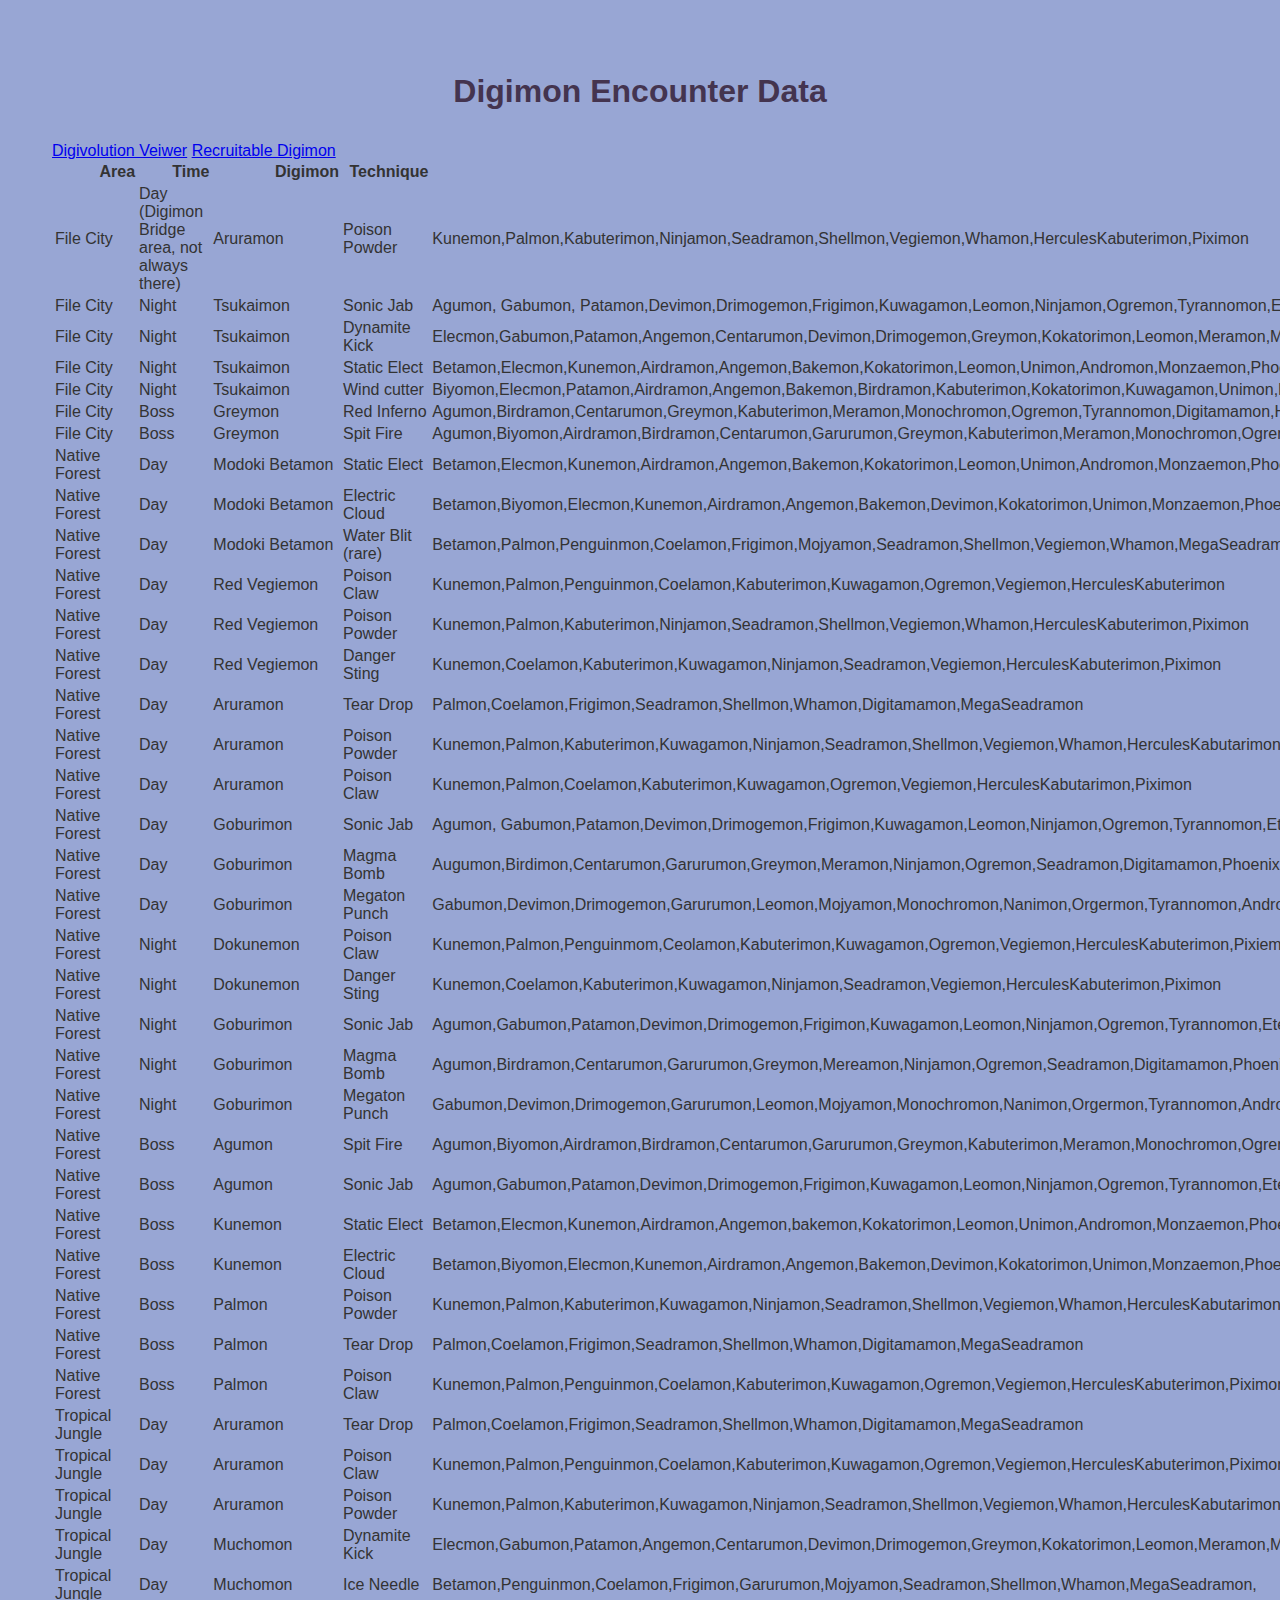
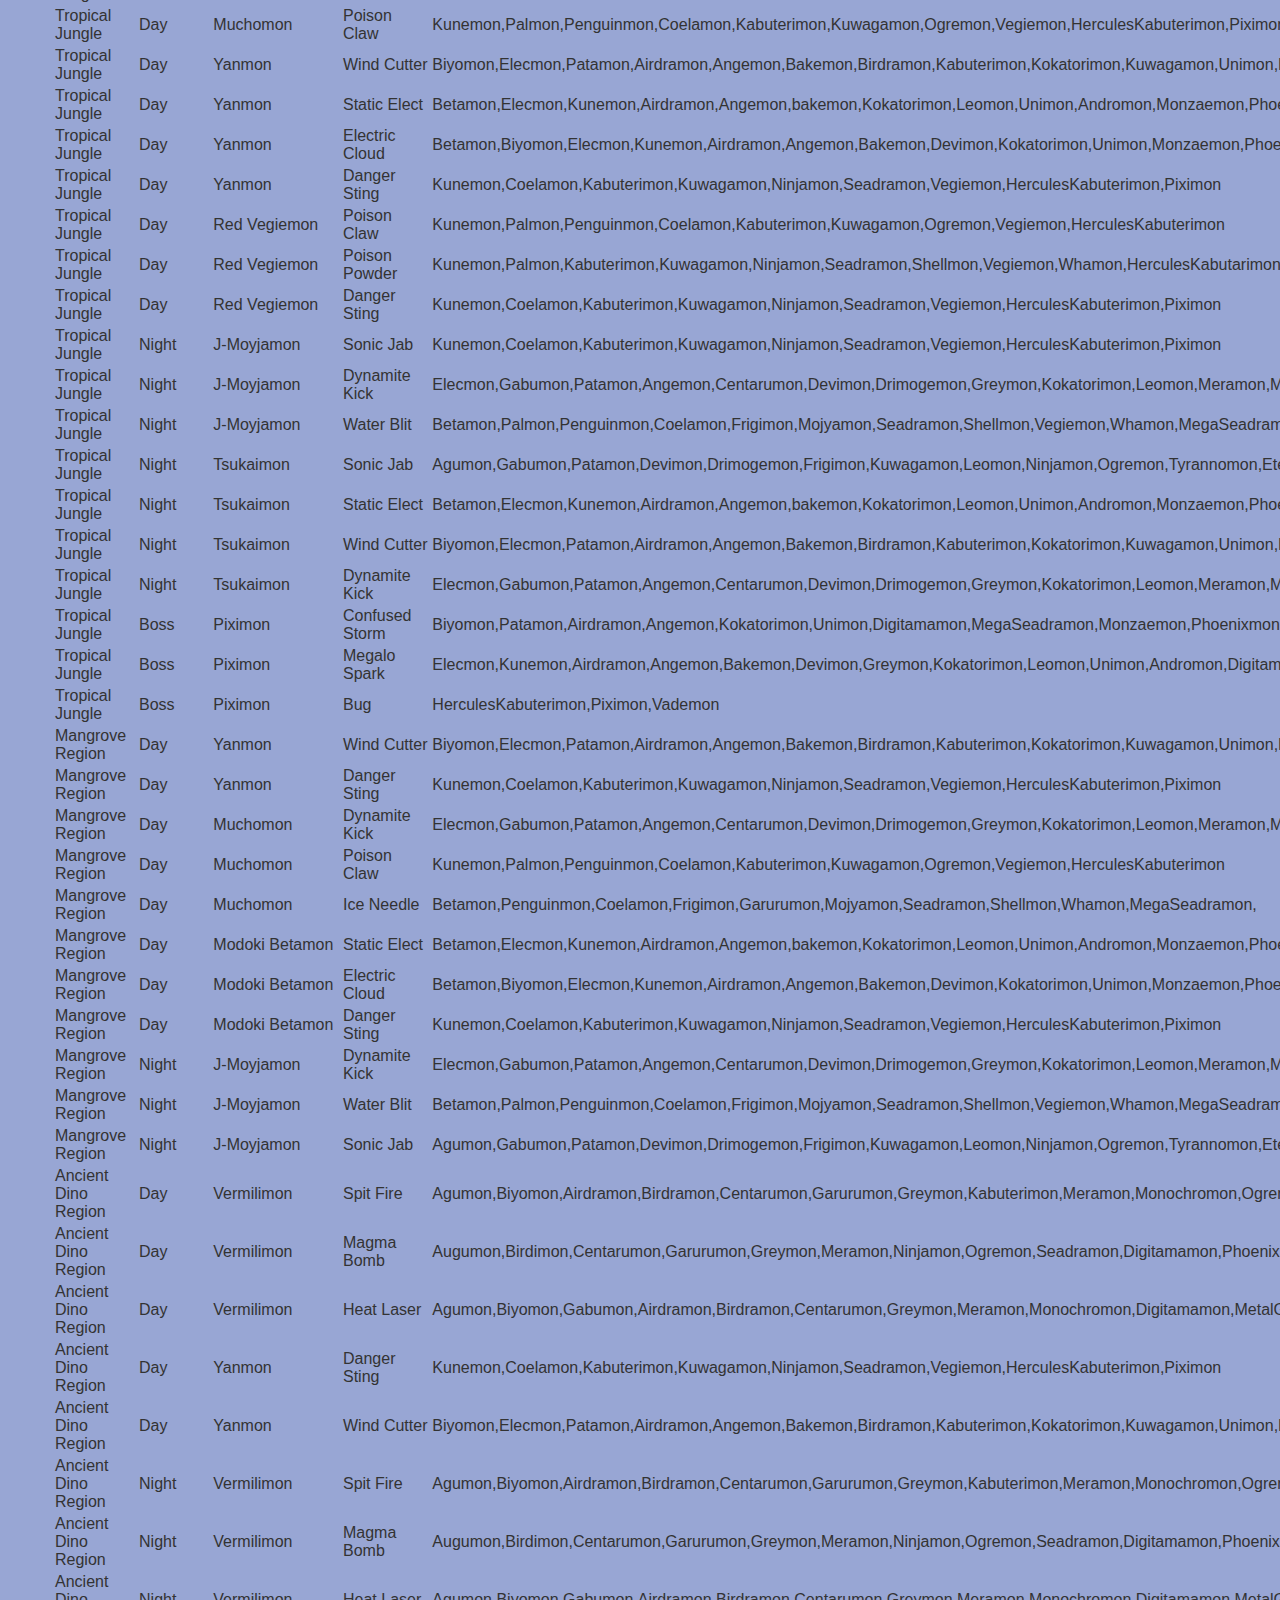
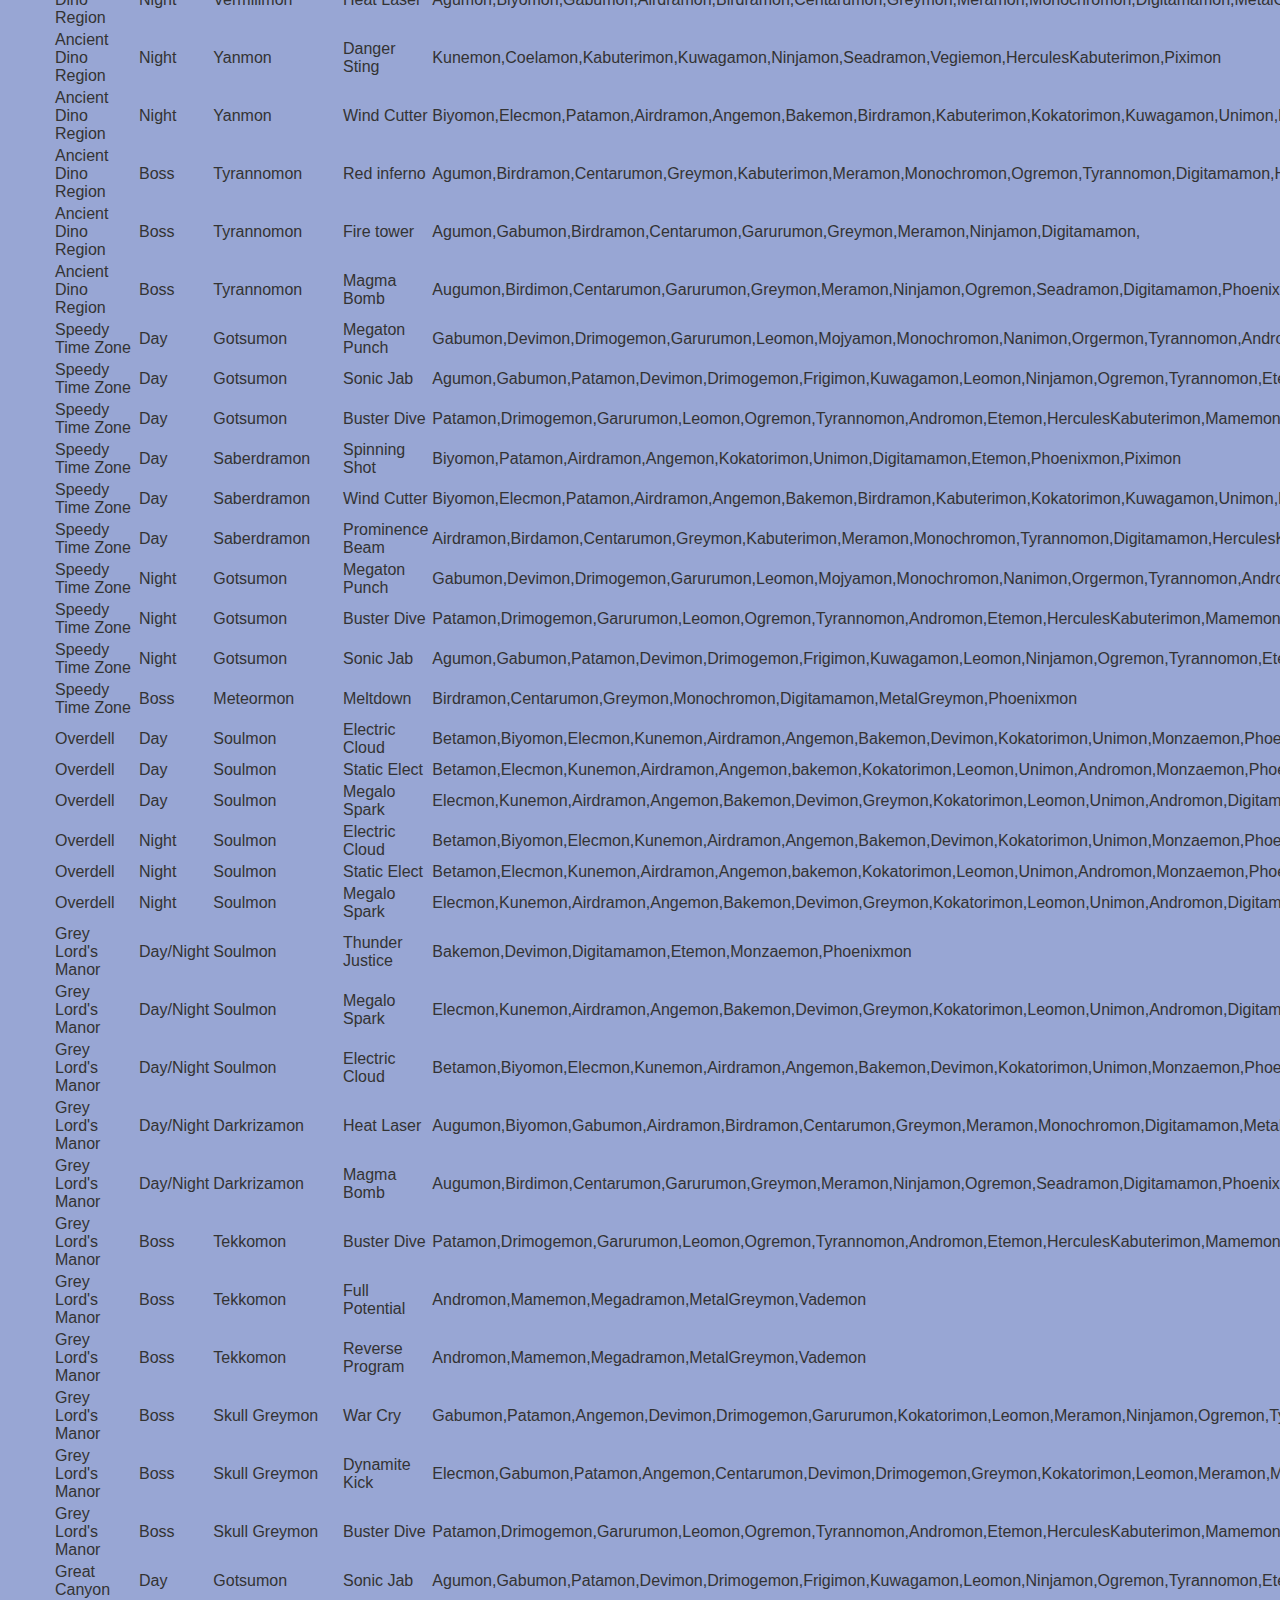
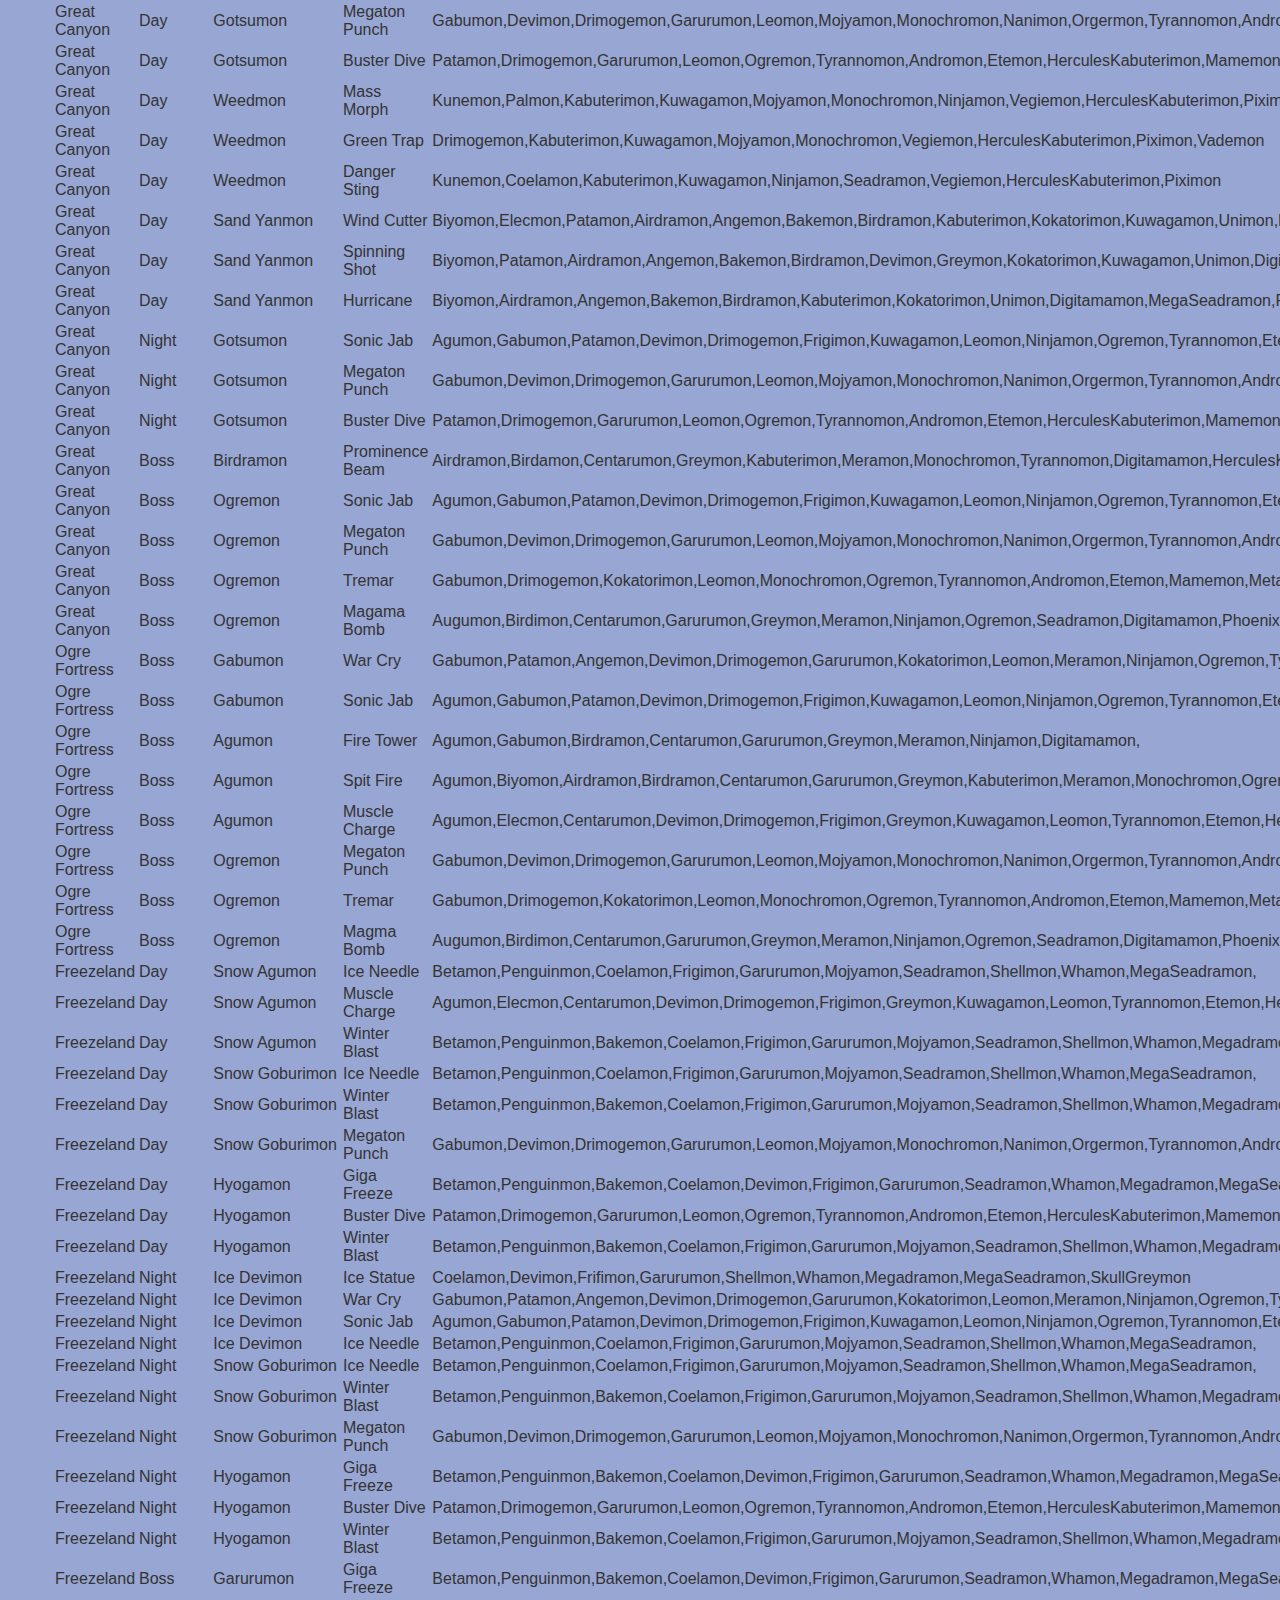
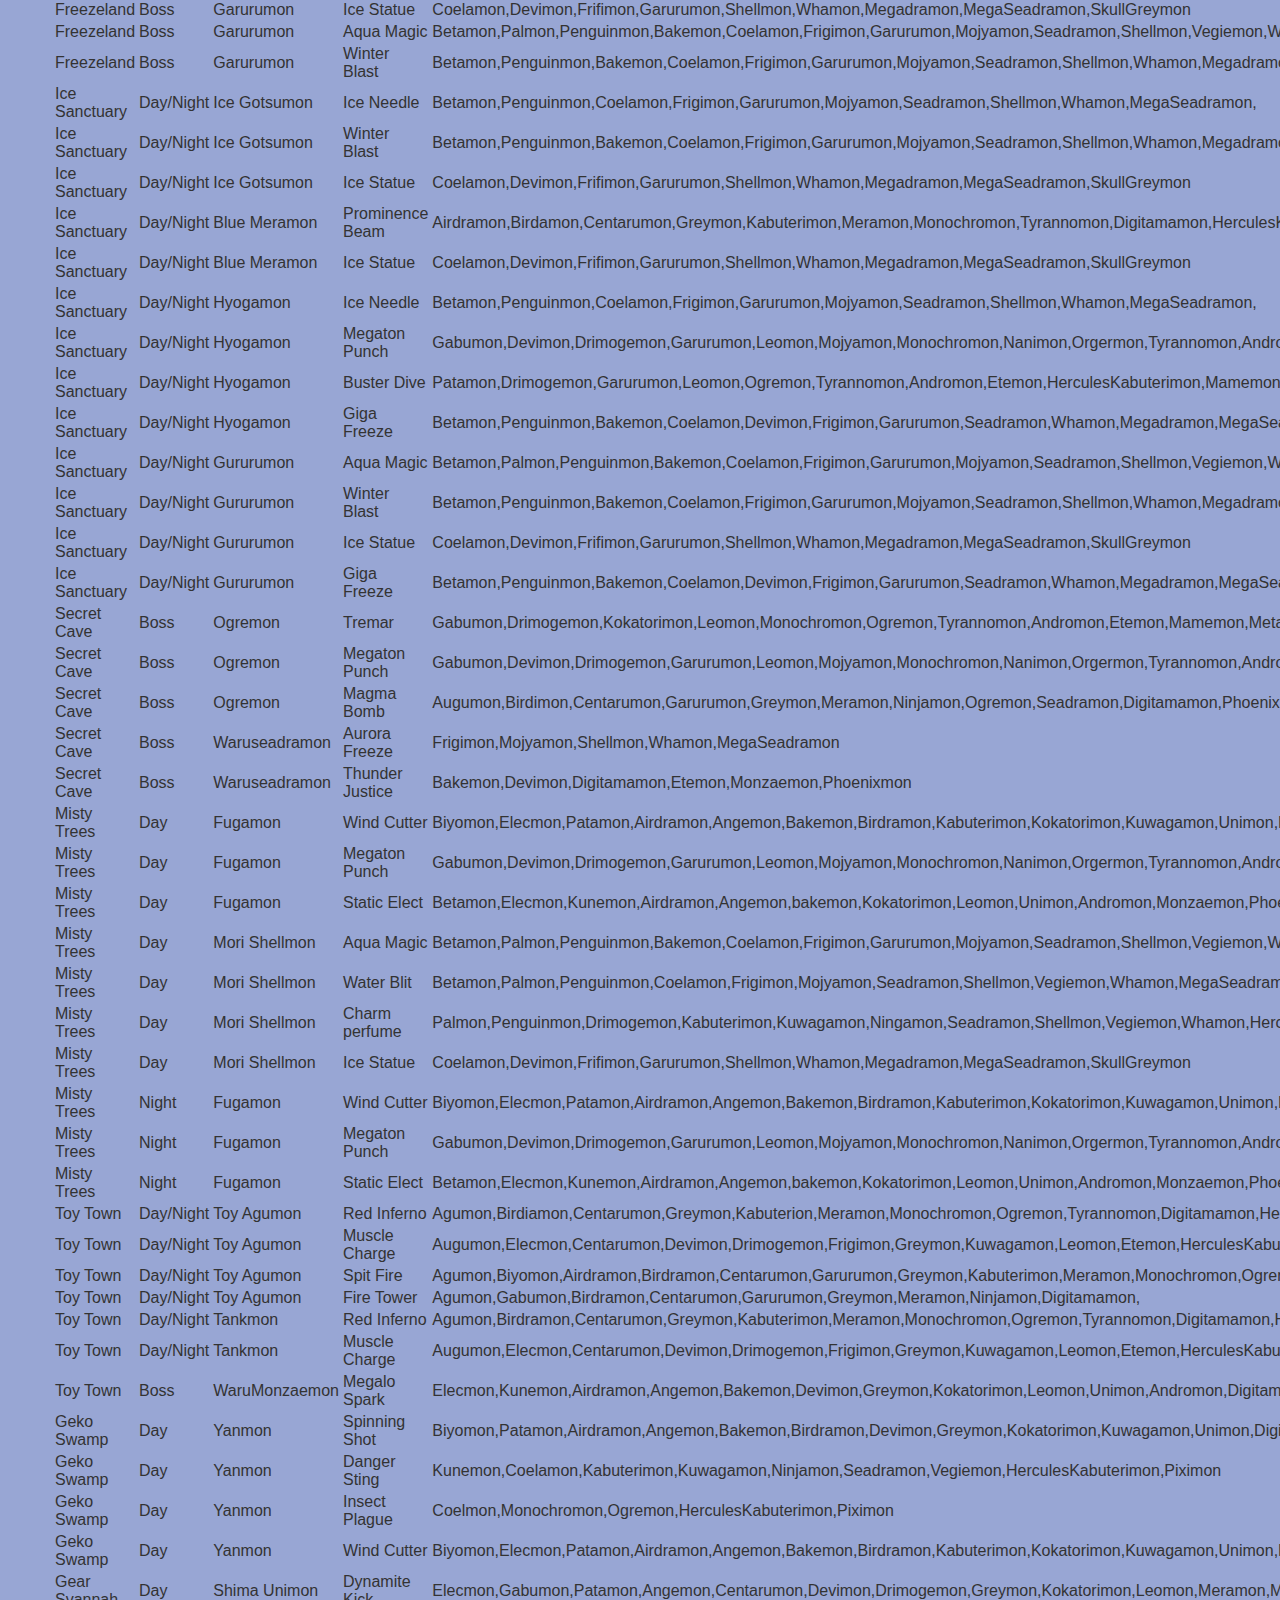
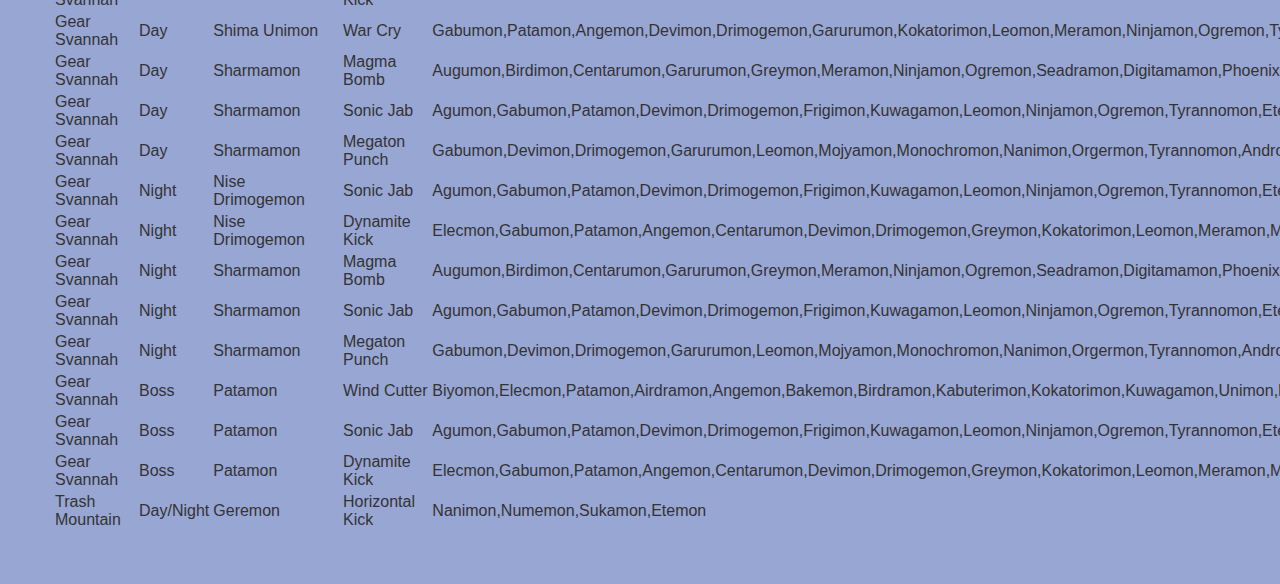
<file: digimon_encounters_styled_search.html>
<!DOCTYPE html>
<html lang="en">
<head>
    <meta charset="UTF-8">
    <title>Digimon Encounter Data</title>
    <link rel="stylesheet" href="digimon_styles.css"
          href="https://cdn.datatables.net/1.11.3/css/jquery.dataTables.min.css">
    <style>
        body {
            font-family: Arial, sans-serif;
            margin: 2rem;
            color: #333;
        }
        h1 {
            text-align: center;
            margin-bottom: 2rem;
        }
        
    </style>
</head>
<body>
    <h1>Digimon Encounter Data</h1>
    <div class="navbar">
    <a href="index.html">Digivolution Veiwer</a>
    <a href="recruitable_digimon.html">Recruitable Digimon</a>
</div>
    <table class="dataframe display"><thead><tr style="text-align: right;">
<th>Area</th>
<th>Time</th>
<th>Digimon</th>
<th>Technique</th>
<th>Can Be Learned By</th>
</tr></thead><tbody><tr>
<td>File City</td>
<td>Day (Digimon Bridge area, not always there)</td>
<td>Aruramon</td>
<td>Poison Powder</td>
<td>Kunemon,Palmon,Kabuterimon,Ninjamon,Seadramon,Shellmon,Vegiemon,Whamon,HerculesKabuterimon,Piximon</td>
</tr><tr>
<td>File City</td>
<td>Night</td>
<td>Tsukaimon</td>
<td>Sonic Jab</td>
<td>Agumon, Gabumon, Patamon,Devimon,Drimogemon,Frigimon,Kuwagamon,Leomon,Ninjamon,Ogremon,Tyrannomon,Etemon,Mamemon,MetalMamemon,Monzaemon,SkullGreymon</td>
</tr><tr>
<td>File City</td>
<td>Night</td>
<td>Tsukaimon</td>
<td>Dynamite Kick</td>
<td>Elecmon,Gabumon,Patamon,Angemon,Centarumon,Devimon,Drimogemon,Greymon,Kokatorimon,Leomon,Meramon,Mojyamon,Nanimon,Ninjamon,Ogremon,Tyrannomon,Unimon,Etemon,Mamemon,Megadramon,MetalMamemon,Monzaemon,SkullGreyMon</td>
</tr><tr>
<td>File City</td>
<td>Night</td>
<td>Tsukaimon</td>
<td>Static Elect</td>
<td>Betamon,Elecmon,Kunemon,Airdramon,Angemon,Bakemon,Kokatorimon,Leomon,Unimon,Andromon,Monzaemon,Phoenixmon,</td>
</tr><tr>
<td>File City</td>
<td>Night</td>
<td>Tsukaimon</td>
<td>Wind cutter</td>
<td>Biyomon,Elecmon,Patamon,Airdramon,Angemon,Bakemon,Birdramon,Kabuterimon,Kokatorimon,Kuwagamon,Unimon,MegaSeadramon,Phoenixmon,Piximon</td>
</tr><tr>
<td>File City</td>
<td>Boss</td>
<td>Greymon</td>
<td>Red Inferno</td>
<td>Agumon,Birdramon,Centarumon,Greymon,Kabuterimon,Meramon,Monochromon,Ogremon,Tyrannomon,Digitamamon,HerculesKabuterimon,Phoenixmon</td>
</tr><tr>
<td>File City</td>
<td>Boss</td>
<td>Greymon</td>
<td>Spit Fire</td>
<td>Agumon,Biyomon,Airdramon,Birdramon,Centarumon,Garurumon,Greymon,Kabuterimon,Meramon,Monochromon,Ogremon,Seadramon,Tyrannomon,Digitamamon</td>
</tr><tr>
<td>Native Forest</td>
<td>Day</td>
<td>Modoki Betamon</td>
<td>Static Elect</td>
<td>Betamon,Elecmon,Kunemon,Airdramon,Angemon,Bakemon,Kokatorimon,Leomon,Unimon,Andromon,Monzaemon,Phoenixmon</td>
</tr><tr>
<td>Native Forest</td>
<td>Day</td>
<td>Modoki Betamon</td>
<td>Electric Cloud</td>
<td>Betamon,Biyomon,Elecmon,Kunemon,Airdramon,Angemon,Bakemon,Devimon,Kokatorimon,Unimon,Monzaemon,Phoenixmon</td>
</tr><tr>
<td>Native Forest</td>
<td>Day</td>
<td>Modoki Betamon</td>
<td>Water Blit (rare)</td>
<td>Betamon,Palmon,Penguinmon,Coelamon,Frigimon,Mojyamon,Seadramon,Shellmon,Vegiemon,Whamon,MegaSeadramon</td>
</tr><tr>
<td>Native Forest</td>
<td>Day</td>
<td>Red Vegiemon</td>
<td>Poison Claw</td>
<td>Kunemon,Palmon,Penguinmon,Coelamon,Kabuterimon,Kuwagamon,Ogremon,Vegiemon,HerculesKabuterimon</td>
</tr><tr>
<td>Native Forest</td>
<td>Day</td>
<td>Red Vegiemon</td>
<td>Poison Powder</td>
<td>Kunemon,Palmon,Kabuterimon,Ninjamon,Seadramon,Shellmon,Vegiemon,Whamon,HerculesKabuterimon,Piximon</td>
</tr><tr>
<td>Native Forest</td>
<td>Day</td>
<td>Red Vegiemon</td>
<td>Danger Sting</td>
<td>Kunemon,Coelamon,Kabuterimon,Kuwagamon,Ninjamon,Seadramon,Vegiemon,HerculesKabuterimon,Piximon</td>
</tr><tr>
<td>Native Forest</td>
<td>Day</td>
<td>Aruramon</td>
<td>Tear Drop</td>
<td>Palmon,Coelamon,Frigimon,Seadramon,Shellmon,Whamon,Digitamamon,MegaSeadramon</td>
</tr><tr>
<td>Native Forest</td>
<td>Day</td>
<td>Aruramon</td>
<td>Poison Powder</td>
<td>Kunemon,Palmon,Kabuterimon,Kuwagamon,Ninjamon,Seadramon,Shellmon,Vegiemon,Whamon,HerculesKabutarimon,Pixiemon</td>
</tr><tr>
<td>Native Forest</td>
<td>Day</td>
<td>Aruramon</td>
<td>Poison Claw</td>
<td>Kunemon,Palmon,Coelamon,Kabuterimon,Kuwagamon,Ogremon,Vegiemon,HerculesKabutarimon,Piximon</td>
</tr><tr>
<td>Native Forest</td>
<td>Day</td>
<td>Goburimon</td>
<td>Sonic Jab</td>
<td>Agumon, Gabumon,Patamon,Devimon,Drimogemon,Frigimon,Kuwagamon,Leomon,Ninjamon,Ogremon,Tyrannomon,Etemon,Mamemon,MetalMamemon,Monzaemon,SkullGreymon</td>
</tr><tr>
<td>Native Forest</td>
<td>Day</td>
<td>Goburimon</td>
<td>Magma Bomb</td>
<td>Augumon,Birdimon,Centarumon,Garurumon,Greymon,Meramon,Ninjamon,Ogremon,Seadramon,Digitamamon,Phoenixmon</td>
</tr><tr>
<td>Native Forest</td>
<td>Day</td>
<td>Goburimon</td>
<td>Megaton Punch</td>
<td>Gabumon,Devimon,Drimogemon,Garurumon,Leomon,Mojyamon,Monochromon,Nanimon,Orgermon,Tyrannomon,Andromon,Etemon,HerculesKabuterimon,Mamemon,Megadramon,MetalGreymon,MetalMamemon,Monzaemon,SkullGreymon</td>
</tr><tr>
<td>Native Forest</td>
<td>Night</td>
<td>Dokunemon</td>
<td>Poison Claw</td>
<td>Kunemon,Palmon,Penguinmom,Ceolamon,Kabuterimon,Kuwagamon,Ogremon,Vegiemon,HerculesKabuterimon,Pixiemon</td>
</tr><tr>
<td>Native Forest</td>
<td>Night</td>
<td>Dokunemon</td>
<td>Danger Sting</td>
<td>Kunemon,Coelamon,Kabuterimon,Kuwagamon,Ninjamon,Seadramon,Vegiemon,HerculesKabuterimon,Piximon</td>
</tr><tr>
<td>Native Forest</td>
<td>Night</td>
<td>Goburimon</td>
<td>Sonic Jab</td>
<td>Agumon,Gabumon,Patamon,Devimon,Drimogemon,Frigimon,Kuwagamon,Leomon,Ninjamon,Ogremon,Tyrannomon,Etemon,Mamemon,MetalMamemon,Monzaemon,SkullGreymon</td>
</tr><tr>
<td>Native Forest</td>
<td>Night</td>
<td>Goburimon</td>
<td>Magma Bomb</td>
<td>Agumon,Birdramon,Centarumon,Garurumon,Greymon,Mereamon,Ninjamon,Ogremon,Seadramon,Digitamamon,Phoenixmon</td>
</tr><tr>
<td>Native Forest</td>
<td>Night</td>
<td>Goburimon</td>
<td>Megaton Punch</td>
<td>Gabumon,Devimon,Drimogemon,Garurumon,Leomon,Mojyamon,Monochromon,Nanimon,Orgermon,Tyrannomon,Andromon,Etemon,HerculesKabuterimon,Mamemon,Megadramon,MetalGreymon,MetalMamemon,Monzaemon,SkullGreymon</td>
</tr><tr>
<td>Native Forest</td>
<td>Boss</td>
<td>Agumon</td>
<td>Spit Fire</td>
<td>Agumon,Biyomon,Airdramon,Birdramon,Centarumon,Garurumon,Greymon,Kabuterimon,Meramon,Monochromon,Ogremon,Seadramon,Tyrannomon,Digitamamon</td>
</tr><tr>
<td>Native Forest</td>
<td>Boss</td>
<td>Agumon</td>
<td>Sonic Jab</td>
<td>Agumon,Gabumon,Patamon,Devimon,Drimogemon,Frigimon,Kuwagamon,Leomon,Ninjamon,Ogremon,Tyrannomon,Etemon,Mamemon,MetalMamemon,Monzaemon,SkullGreymon</td>
</tr><tr>
<td>Native Forest</td>
<td>Boss</td>
<td>Kunemon</td>
<td>Static Elect</td>
<td>Betamon,Elecmon,Kunemon,Airdramon,Angemon,bakemon,Kokatorimon,Leomon,Unimon,Andromon,Monzaemon,Phoenixmon</td>
</tr><tr>
<td>Native Forest</td>
<td>Boss</td>
<td>Kunemon</td>
<td>Electric Cloud</td>
<td>Betamon,Biyomon,Elecmon,Kunemon,Airdramon,Angemon,Bakemon,Devimon,Kokatorimon,Unimon,Monzaemon,Phoenixmon</td>
</tr><tr>
<td>Native Forest</td>
<td>Boss</td>
<td>Palmon</td>
<td>Poison Powder</td>
<td>Kunemon,Palmon,Kabuterimon,Kuwagamon,Ninjamon,Seadramon,Shellmon,Vegiemon,Whamon,HerculesKabutarimon,Pixiemon</td>
</tr><tr>
<td>Native Forest</td>
<td>Boss</td>
<td>Palmon</td>
<td>Tear Drop</td>
<td>Palmon,Coelamon,Frigimon,Seadramon,Shellmon,Whamon,Digitamamon,MegaSeadramon</td>
</tr><tr>
<td>Native Forest</td>
<td>Boss</td>
<td>Palmon</td>
<td>Poison Claw</td>
<td>Kunemon,Palmon,Penguinmon,Coelamon,Kabuterimon,Kuwagamon,Ogremon,Vegiemon,HerculesKabuterimon,Piximon</td>
</tr><tr>
<td>Tropical Jungle</td>
<td>Day</td>
<td>Aruramon</td>
<td>Tear Drop</td>
<td>Palmon,Coelamon,Frigimon,Seadramon,Shellmon,Whamon,Digitamamon,MegaSeadramon</td>
</tr><tr>
<td>Tropical Jungle</td>
<td>Day</td>
<td>Aruramon</td>
<td>Poison Claw</td>
<td>Kunemon,Palmon,Penguinmon,Coelamon,Kabuterimon,Kuwagamon,Ogremon,Vegiemon,HerculesKabuterimon,Piximon</td>
</tr><tr>
<td>Tropical Jungle</td>
<td>Day</td>
<td>Aruramon</td>
<td>Poison Powder</td>
<td>Kunemon,Palmon,Kabuterimon,Kuwagamon,Ninjamon,Seadramon,Shellmon,Vegiemon,Whamon,HerculesKabutarimon,Pixiemon</td>
</tr><tr>
<td>Tropical Jungle</td>
<td>Day</td>
<td>Muchomon</td>
<td>Dynamite Kick</td>
<td>Elecmon,Gabumon,Patamon,Angemon,Centarumon,Devimon,Drimogemon,Greymon,Kokatorimon,Leomon,Meramon,Mojyamon,Nanimon,Ninjamon,Ogremon,Tyrannomon,Unimon,Etemon,Mamemon,Megadramon,MetalMamemon,Monzaemon,SkullGreymon</td>
</tr><tr>
<td>Tropical Jungle</td>
<td>Day</td>
<td>Muchomon</td>
<td>Ice Needle</td>
<td>Betamon,Penguinmon,Coelamon,Frigimon,Garurumon,Mojyamon,Seadramon,Shellmon,Whamon,MegaSeadramon,</td>
</tr><tr>
<td>Tropical Jungle</td>
<td>Day</td>
<td>Muchomon</td>
<td>Poison Claw</td>
<td>Kunemon,Palmon,Penguinmon,Coelamon,Kabuterimon,Kuwagamon,Ogremon,Vegiemon,HerculesKabuterimon,Piximon</td>
</tr><tr>
<td>Tropical Jungle</td>
<td>Day</td>
<td>Yanmon</td>
<td>Wind Cutter</td>
<td>Biyomon,Elecmon,Patamon,Airdramon,Angemon,Bakemon,Birdramon,Kabuterimon,Kokatorimon,Kuwagamon,Unimon,MegaSeadramon,Phoenixmon,Piximon</td>
</tr><tr>
<td>Tropical Jungle</td>
<td>Day</td>
<td>Yanmon</td>
<td>Static Elect</td>
<td>Betamon,Elecmon,Kunemon,Airdramon,Angemon,bakemon,Kokatorimon,Leomon,Unimon,Andromon,Monzaemon,Phoenixmon</td>
</tr><tr>
<td>Tropical Jungle</td>
<td>Day</td>
<td>Yanmon</td>
<td>Electric Cloud</td>
<td>Betamon,Biyomon,Elecmon,Kunemon,Airdramon,Angemon,Bakemon,Devimon,Kokatorimon,Unimon,Monzaemon,Phoenixmon</td>
</tr><tr>
<td>Tropical Jungle</td>
<td>Day</td>
<td>Yanmon</td>
<td>Danger Sting</td>
<td>Kunemon,Coelamon,Kabuterimon,Kuwagamon,Ninjamon,Seadramon,Vegiemon,HerculesKabuterimon,Piximon</td>
</tr><tr>
<td>Tropical Jungle</td>
<td>Day</td>
<td>Red Vegiemon</td>
<td>Poison Claw</td>
<td>Kunemon,Palmon,Penguinmon,Coelamon,Kabuterimon,Kuwagamon,Ogremon,Vegiemon,HerculesKabuterimon</td>
</tr><tr>
<td>Tropical Jungle</td>
<td>Day</td>
<td>Red Vegiemon</td>
<td>Poison Powder</td>
<td>Kunemon,Palmon,Kabuterimon,Kuwagamon,Ninjamon,Seadramon,Shellmon,Vegiemon,Whamon,HerculesKabutarimon,Pixiemon</td>
</tr><tr>
<td>Tropical Jungle</td>
<td>Day</td>
<td>Red Vegiemon</td>
<td>Danger Sting</td>
<td>Kunemon,Coelamon,Kabuterimon,Kuwagamon,Ninjamon,Seadramon,Vegiemon,HerculesKabuterimon,Piximon</td>
</tr><tr>
<td>Tropical Jungle</td>
<td>Night</td>
<td>J-Moyjamon</td>
<td>Sonic Jab</td>
<td>Kunemon,Coelamon,Kabuterimon,Kuwagamon,Ninjamon,Seadramon,Vegiemon,HerculesKabuterimon,Piximon</td>
</tr><tr>
<td>Tropical Jungle</td>
<td>Night</td>
<td>J-Moyjamon</td>
<td>Dynamite Kick</td>
<td>Elecmon,Gabumon,Patamon,Angemon,Centarumon,Devimon,Drimogemon,Greymon,Kokatorimon,Leomon,Meramon,Mojyamon,Nanimon,Ninjamon,Ogremon,Tyrannomon,Unimon,Etemon,Mamemon,Megadramon,MetalMamemon,Monzaemon,SkullGreymon</td>
</tr><tr>
<td>Tropical Jungle</td>
<td>Night</td>
<td>J-Moyjamon</td>
<td>Water Blit</td>
<td>Betamon,Palmon,Penguinmon,Coelamon,Frigimon,Mojyamon,Seadramon,Shellmon,Vegiemon,Whamon,MegaSeadramon</td>
</tr><tr>
<td>Tropical Jungle</td>
<td>Night</td>
<td>Tsukaimon</td>
<td>Sonic Jab</td>
<td>Agumon,Gabumon,Patamon,Devimon,Drimogemon,Frigimon,Kuwagamon,Leomon,Ninjamon,Ogremon,Tyrannomon,Etemon,Mamemon,MetalMamemon,Monzaemon,SkullGreymon</td>
</tr><tr>
<td>Tropical Jungle</td>
<td>Night</td>
<td>Tsukaimon</td>
<td>Static Elect</td>
<td>Betamon,Elecmon,Kunemon,Airdramon,Angemon,bakemon,Kokatorimon,Leomon,Unimon,Andromon,Monzaemon,Phoenixmon</td>
</tr><tr>
<td>Tropical Jungle</td>
<td>Night</td>
<td>Tsukaimon</td>
<td>Wind Cutter</td>
<td>Biyomon,Elecmon,Patamon,Airdramon,Angemon,Bakemon,Birdramon,Kabuterimon,Kokatorimon,Kuwagamon,Unimon,MegaSeadramon,Phoenixmon,Piximon</td>
</tr><tr>
<td>Tropical Jungle</td>
<td>Night</td>
<td>Tsukaimon</td>
<td>Dynamite Kick</td>
<td>Elecmon,Gabumon,Patamon,Angemon,Centarumon,Devimon,Drimogemon,Greymon,Kokatorimon,Leomon,Meramon,Mojyamon,Nanimon,Ninjamon,Ogremon,Tyrannomon,Unimon,Etemon,Mamemon,Megadramon,MetalMamemon,Monzaemon,SkullGreymon</td>
</tr><tr>
<td>Tropical Jungle</td>
<td>Boss</td>
<td>Piximon</td>
<td>Confused Storm</td>
<td>Biyomon,Patamon,Airdramon,Angemon,Kokatorimon,Unimon,Digitamamon,MegaSeadramon,Monzaemon,Phoenixmon,Piximon</td>
</tr><tr>
<td>Tropical Jungle</td>
<td>Boss</td>
<td>Piximon</td>
<td>Megalo Spark</td>
<td>Elecmon,Kunemon,Airdramon,Angemon,Bakemon,Devimon,Greymon,Kokatorimon,Leomon,Unimon,Andromon,Digitamamon,Etemon,Monzaemon,Phoenixmon</td>
</tr><tr>
<td>Tropical Jungle</td>
<td>Boss</td>
<td>Piximon</td>
<td>Bug</td>
<td>HerculesKabuterimon,Piximon,Vademon</td>
</tr><tr>
<td>Mangrove Region</td>
<td>Day</td>
<td>Yanmon</td>
<td>Wind Cutter</td>
<td>Biyomon,Elecmon,Patamon,Airdramon,Angemon,Bakemon,Birdramon,Kabuterimon,Kokatorimon,Kuwagamon,Unimon,MegaSeadramon,Phoenixmon,Piximon</td>
</tr><tr>
<td>Mangrove Region</td>
<td>Day</td>
<td>Yanmon</td>
<td>Danger Sting</td>
<td>Kunemon,Coelamon,Kabuterimon,Kuwagamon,Ninjamon,Seadramon,Vegiemon,HerculesKabuterimon,Piximon</td>
</tr><tr>
<td>Mangrove Region</td>
<td>Day</td>
<td>Muchomon</td>
<td>Dynamite Kick</td>
<td>Elecmon,Gabumon,Patamon,Angemon,Centarumon,Devimon,Drimogemon,Greymon,Kokatorimon,Leomon,Meramon,Mojyamon,Nanimon,Ninjamon,Ogremon,Tyrannomon,Unimon,Etemon,Mamemon,Megadramon,MetalMamemon,Monzaemon,SkullGreymon</td>
</tr><tr>
<td>Mangrove Region</td>
<td>Day</td>
<td>Muchomon</td>
<td>Poison Claw</td>
<td>Kunemon,Palmon,Penguinmon,Coelamon,Kabuterimon,Kuwagamon,Ogremon,Vegiemon,HerculesKabuterimon</td>
</tr><tr>
<td>Mangrove Region</td>
<td>Day</td>
<td>Muchomon</td>
<td>Ice Needle</td>
<td>Betamon,Penguinmon,Coelamon,Frigimon,Garurumon,Mojyamon,Seadramon,Shellmon,Whamon,MegaSeadramon,</td>
</tr><tr>
<td>Mangrove Region</td>
<td>Day</td>
<td>Modoki Betamon</td>
<td>Static Elect</td>
<td>Betamon,Elecmon,Kunemon,Airdramon,Angemon,bakemon,Kokatorimon,Leomon,Unimon,Andromon,Monzaemon,Phoenixmon</td>
</tr><tr>
<td>Mangrove Region</td>
<td>Day</td>
<td>Modoki Betamon</td>
<td>Electric Cloud</td>
<td>Betamon,Biyomon,Elecmon,Kunemon,Airdramon,Angemon,Bakemon,Devimon,Kokatorimon,Unimon,Monzaemon,Phoenixmon</td>
</tr><tr>
<td>Mangrove Region</td>
<td>Day</td>
<td>Modoki Betamon</td>
<td>Danger Sting</td>
<td>Kunemon,Coelamon,Kabuterimon,Kuwagamon,Ninjamon,Seadramon,Vegiemon,HerculesKabuterimon,Piximon</td>
</tr><tr>
<td>Mangrove Region</td>
<td>Night</td>
<td>J-Moyjamon</td>
<td>Dynamite Kick</td>
<td>Elecmon,Gabumon,Patamon,Angemon,Centarumon,Devimon,Drimogemon,Greymon,Kokatorimon,Leomon,Meramon,Mojyamon,Nanimon,Ninjamon,Ogremon,Tyrannomon,Unimon,Etemon,Mamemon,Megadramon,MetalMamemon,Monzaemon,SkullGreymon</td>
</tr><tr>
<td>Mangrove Region</td>
<td>Night</td>
<td>J-Moyjamon</td>
<td>Water Blit</td>
<td>Betamon,Palmon,Penguinmon,Coelamon,Frigimon,Mojyamon,Seadramon,Shellmon,Vegiemon,Whamon,MegaSeadramon</td>
</tr><tr>
<td>Mangrove Region</td>
<td>Night</td>
<td>J-Moyjamon</td>
<td>Sonic Jab</td>
<td>Agumon,Gabumon,Patamon,Devimon,Drimogemon,Frigimon,Kuwagamon,Leomon,Ninjamon,Ogremon,Tyrannomon,Etemon,Mamemon,MetalMamemon,Monzaemon,SkullGreymon</td>
</tr><tr>
<td>Ancient Dino Region</td>
<td>Day</td>
<td>Vermilimon</td>
<td>Spit Fire</td>
<td>Agumon,Biyomon,Airdramon,Birdramon,Centarumon,Garurumon,Greymon,Kabuterimon,Meramon,Monochromon,Ogremon,Seadramon,Tyrannomon,Digitamamon</td>
</tr><tr>
<td>Ancient Dino Region</td>
<td>Day</td>
<td>Vermilimon</td>
<td>Magma Bomb</td>
<td>Augumon,Birdimon,Centarumon,Garurumon,Greymon,Meramon,Ninjamon,Ogremon,Seadramon,Digitamamon,Phoenixmon</td>
</tr><tr>
<td>Ancient Dino Region</td>
<td>Day</td>
<td>Vermilimon</td>
<td>Heat Laser</td>
<td>Agumon,Biyomon,Gabumon,Airdramon,Birdramon,Centarumon,Greymon,Meramon,Monochromon,Digitamamon,MetalGreymon</td>
</tr><tr>
<td>Ancient Dino Region</td>
<td>Day</td>
<td>Yanmon</td>
<td>Danger Sting</td>
<td>Kunemon,Coelamon,Kabuterimon,Kuwagamon,Ninjamon,Seadramon,Vegiemon,HerculesKabuterimon,Piximon</td>
</tr><tr>
<td>Ancient Dino Region</td>
<td>Day</td>
<td>Yanmon</td>
<td>Wind Cutter</td>
<td>Biyomon,Elecmon,Patamon,Airdramon,Angemon,Bakemon,Birdramon,Kabuterimon,Kokatorimon,Kuwagamon,Unimon,MegaSeadramon,Phoenixmon,Piximon</td>
</tr><tr>
<td>Ancient Dino Region</td>
<td>Night</td>
<td>Vermilimon</td>
<td>Spit Fire</td>
<td>Agumon,Biyomon,Airdramon,Birdramon,Centarumon,Garurumon,Greymon,Kabuterimon,Meramon,Monochromon,Ogremon,Seadramon,Tyrannomon,Digitamamon</td>
</tr><tr>
<td>Ancient Dino Region</td>
<td>Night</td>
<td>Vermilimon</td>
<td>Magma Bomb</td>
<td>Augumon,Birdimon,Centarumon,Garurumon,Greymon,Meramon,Ninjamon,Ogremon,Seadramon,Digitamamon,Phoenixmon</td>
</tr><tr>
<td>Ancient Dino Region</td>
<td>Night</td>
<td>Vermilimon</td>
<td>Heat Laser</td>
<td>Agumon,Biyomon,Gabumon,Airdramon,Birdramon,Centarumon,Greymon,Meramon,Monochromon,Digitamamon,MetalGreymon</td>
</tr><tr>
<td>Ancient Dino Region</td>
<td>Night</td>
<td>Yanmon</td>
<td>Danger Sting</td>
<td>Kunemon,Coelamon,Kabuterimon,Kuwagamon,Ninjamon,Seadramon,Vegiemon,HerculesKabuterimon,Piximon</td>
</tr><tr>
<td>Ancient Dino Region</td>
<td>Night</td>
<td>Yanmon</td>
<td>Wind Cutter</td>
<td>Biyomon,Elecmon,Patamon,Airdramon,Angemon,Bakemon,Birdramon,Kabuterimon,Kokatorimon,Kuwagamon,Unimon,MegaSeadramon,Phoenixmon,Piximon</td>
</tr><tr>
<td>Ancient Dino Region</td>
<td>Boss</td>
<td>Tyrannomon</td>
<td>Red inferno</td>
<td>Agumon,Birdramon,Centarumon,Greymon,Kabuterimon,Meramon,Monochromon,Ogremon,Tyrannomon,Digitamamon,HerculesKabuterimon,Phoenixmon</td>
</tr><tr>
<td>Ancient Dino Region</td>
<td>Boss</td>
<td>Tyrannomon</td>
<td>Fire tower</td>
<td>Agumon,Gabumon,Birdramon,Centarumon,Garurumon,Greymon,Meramon,Ninjamon,Digitamamon,</td>
</tr><tr>
<td>Ancient Dino Region</td>
<td>Boss</td>
<td>Tyrannomon</td>
<td>Magma Bomb</td>
<td>Augumon,Birdimon,Centarumon,Garurumon,Greymon,Meramon,Ninjamon,Ogremon,Seadramon,Digitamamon,Phoenixmon</td>
</tr><tr>
<td>Speedy Time Zone</td>
<td>Day</td>
<td>Gotsumon</td>
<td>Megaton Punch</td>
<td>Gabumon,Devimon,Drimogemon,Garurumon,Leomon,Mojyamon,Monochromon,Nanimon,Orgermon,Tyrannomon,Andromon,Etemon,HerculesKabuterimon,Mamemon,Megadramon,MetalGreymon,MetalMamemon,Monzaemon,SkullGreymon</td>
</tr><tr>
<td>Speedy Time Zone</td>
<td>Day</td>
<td>Gotsumon</td>
<td>Sonic Jab</td>
<td>Agumon,Gabumon,Patamon,Devimon,Drimogemon,Frigimon,Kuwagamon,Leomon,Ninjamon,Ogremon,Tyrannomon,Etemon,Mamemon,MetalMamemon,Monzaemon,SkullGreymon</td>
</tr><tr>
<td>Speedy Time Zone</td>
<td>Day</td>
<td>Gotsumon</td>
<td>Buster Dive</td>
<td>Patamon,Drimogemon,Garurumon,Leomon,Ogremon,Tyrannomon,Andromon,Etemon,HerculesKabuterimon,Mamemon,MetalGreymon,MetalMamemon,Monzaemon,SkullGreymon</td>
</tr><tr>
<td>Speedy Time Zone</td>
<td>Day</td>
<td>Saberdramon</td>
<td>Spinning Shot</td>
<td>Biyomon,Patamon,Airdramon,Angemon,Kokatorimon,Unimon,Digitamamon,Etemon,Phoenixmon,Piximon</td>
</tr><tr>
<td>Speedy Time Zone</td>
<td>Day</td>
<td>Saberdramon</td>
<td>Wind Cutter</td>
<td>Biyomon,Elecmon,Patamon,Airdramon,Angemon,Bakemon,Birdramon,Kabuterimon,Kokatorimon,Kuwagamon,Unimon,MegaSeadramon,Phoenixmon,Piximon</td>
</tr><tr>
<td>Speedy Time Zone</td>
<td>Day</td>
<td>Saberdramon</td>
<td>Prominence Beam</td>
<td>Airdramon,Birdamon,Centarumon,Greymon,Kabuterimon,Meramon,Monochromon,Tyrannomon,Digitamamon,HerculesKabuterimon,Phoenixmon</td>
</tr><tr>
<td>Speedy Time Zone</td>
<td>Night</td>
<td>Gotsumon</td>
<td>Megaton Punch</td>
<td>Gabumon,Devimon,Drimogemon,Garurumon,Leomon,Mojyamon,Monochromon,Nanimon,Orgermon,Tyrannomon,Andromon,Etemon,HerculesKabuterimon,Mamemon,Megadramon,MetalGreymon,MetalMamemon,Monzaemon,SkullGreymon</td>
</tr><tr>
<td>Speedy Time Zone</td>
<td>Night</td>
<td>Gotsumon</td>
<td>Buster Dive</td>
<td>Patamon,Drimogemon,Garurumon,Leomon,Ogremon,Tyrannomon,Andromon,Etemon,HerculesKabuterimon,Mamemon,MetalGreymon,MetalMamemon,Monzaemon,SkullGreymon</td>
</tr><tr>
<td>Speedy Time Zone</td>
<td>Night</td>
<td>Gotsumon</td>
<td>Sonic Jab</td>
<td>Agumon,Gabumon,Patamon,Devimon,Drimogemon,Frigimon,Kuwagamon,Leomon,Ninjamon,Ogremon,Tyrannomon,Etemon,Mamemon,MetalMamemon,Monzaemon,SkullGreymon</td>
</tr><tr>
<td>Speedy Time Zone</td>
<td>Boss</td>
<td>Meteormon</td>
<td>Meltdown</td>
<td>Birdramon,Centarumon,Greymon,Monochromon,Digitamamon,MetalGreymon,Phoenixmon</td>
</tr><tr>
<td>Overdell</td>
<td>Day</td>
<td>Soulmon</td>
<td>Electric Cloud</td>
<td>Betamon,Biyomon,Elecmon,Kunemon,Airdramon,Angemon,Bakemon,Devimon,Kokatorimon,Unimon,Monzaemon,Phoenixmon</td>
</tr><tr>
<td>Overdell</td>
<td>Day</td>
<td>Soulmon</td>
<td>Static Elect</td>
<td>Betamon,Elecmon,Kunemon,Airdramon,Angemon,bakemon,Kokatorimon,Leomon,Unimon,Andromon,Monzaemon,Phoenixmon</td>
</tr><tr>
<td>Overdell</td>
<td>Day</td>
<td>Soulmon</td>
<td>Megalo Spark</td>
<td>Elecmon,Kunemon,Airdramon,Angemon,Bakemon,Devimon,Greymon,Kokatorimon,Leomon,Unimon,Andromon,Digitamamon,Etemon,Monzaemon,Phoenixmon</td>
</tr><tr>
<td>Overdell</td>
<td>Night</td>
<td>Soulmon</td>
<td>Electric Cloud</td>
<td>Betamon,Biyomon,Elecmon,Kunemon,Airdramon,Angemon,Bakemon,Devimon,Kokatorimon,Unimon,Monzaemon,Phoenixmon</td>
</tr><tr>
<td>Overdell</td>
<td>Night</td>
<td>Soulmon</td>
<td>Static Elect</td>
<td>Betamon,Elecmon,Kunemon,Airdramon,Angemon,bakemon,Kokatorimon,Leomon,Unimon,Andromon,Monzaemon,Phoenixmon</td>
</tr><tr>
<td>Overdell</td>
<td>Night</td>
<td>Soulmon</td>
<td>Megalo Spark</td>
<td>Elecmon,Kunemon,Airdramon,Angemon,Bakemon,Devimon,Greymon,Kokatorimon,Leomon,Unimon,Andromon,Digitamamon,Etemon,Monzaemon,Phoenixmon</td>
</tr><tr>
<td>Grey Lord's Manor</td>
<td>Day/Night</td>
<td>Soulmon</td>
<td>Thunder Justice</td>
<td>Bakemon,Devimon,Digitamamon,Etemon,Monzaemon,Phoenixmon</td>
</tr><tr>
<td>Grey Lord's Manor</td>
<td>Day/Night</td>
<td>Soulmon</td>
<td>Megalo Spark</td>
<td>Elecmon,Kunemon,Airdramon,Angemon,Bakemon,Devimon,Greymon,Kokatorimon,Leomon,Unimon,Andromon,Digitamamon,Etemon,Monzaemon,Phoenixmon</td>
</tr><tr>
<td>Grey Lord's Manor</td>
<td>Day/Night</td>
<td>Soulmon</td>
<td>Electric Cloud</td>
<td>Betamon,Biyomon,Elecmon,Kunemon,Airdramon,Angemon,Bakemon,Devimon,Kokatorimon,Unimon,Monzaemon,Phoenixmon</td>
</tr><tr>
<td>Grey Lord's Manor</td>
<td>Day/Night</td>
<td>Darkrizamon</td>
<td>Heat Laser</td>
<td>Augumon,Biyomon,Gabumon,Airdramon,Birdramon,Centarumon,Greymon,Meramon,Monochromon,Digitamamon,MetalGreymon</td>
</tr><tr>
<td>Grey Lord's Manor</td>
<td>Day/Night</td>
<td>Darkrizamon</td>
<td>Magma Bomb</td>
<td>Augumon,Birdimon,Centarumon,Garurumon,Greymon,Meramon,Ninjamon,Ogremon,Seadramon,Digitamamon,Phoenixmon</td>
</tr><tr>
<td>Grey Lord's Manor</td>
<td>Boss</td>
<td>Tekkomon</td>
<td>Buster Dive</td>
<td>Patamon,Drimogemon,Garurumon,Leomon,Ogremon,Tyrannomon,Andromon,Etemon,HerculesKabuterimon,Mamemon,MetalGreymon,MetalMamemon,Monzaemon,SkullGreymon</td>
</tr><tr>
<td>Grey Lord's Manor</td>
<td>Boss</td>
<td>Tekkomon</td>
<td>Full Potential</td>
<td>Andromon,Mamemon,Megadramon,MetalGreymon,Vademon</td>
</tr><tr>
<td>Grey Lord's Manor</td>
<td>Boss</td>
<td>Tekkomon</td>
<td>Reverse Program</td>
<td>Andromon,Mamemon,Megadramon,MetalGreymon,Vademon</td>
</tr><tr>
<td>Grey Lord's Manor</td>
<td>Boss</td>
<td>Skull Greymon</td>
<td>War Cry</td>
<td>Gabumon,Patamon,Angemon,Devimon,Drimogemon,Garurumon,Kokatorimon,Leomon,Meramon,Ninjamon,Ogremon,Tyrannomon,Etemon,Mamemon,MetalMamemon,Monzaemon,SkullGreymon</td>
</tr><tr>
<td>Grey Lord's Manor</td>
<td>Boss</td>
<td>Skull Greymon</td>
<td>Dynamite Kick</td>
<td>Elecmon,Gabumon,Patamon,Angemon,Centarumon,Devimon,Drimogemon,Greymon,Kokatorimon,Leomon,Meramon,Mojyamon,Nanimon,Ninjamon,Ogremon,Tyrannomon,Unimon,Etemon,Mamemon,Megadramon,MetalMamemon,Monzaemon,SkullGreymon</td>
</tr><tr>
<td>Grey Lord's Manor</td>
<td>Boss</td>
<td>Skull Greymon</td>
<td>Buster Dive</td>
<td>Patamon,Drimogemon,Garurumon,Leomon,Ogremon,Tyrannomon,Andromon,Etemon,HerculesKabuterimon,Mamemon,MetalGreymon,MetalMamemon,Monzaemon,SkullGreymon</td>
</tr><tr>
<td>Great Canyon</td>
<td>Day</td>
<td>Gotsumon</td>
<td>Sonic Jab</td>
<td>Agumon,Gabumon,Patamon,Devimon,Drimogemon,Frigimon,Kuwagamon,Leomon,Ninjamon,Ogremon,Tyrannomon,Etemon,Mamemon,MetalMamemon,Monzaemon,SkullGreymon</td>
</tr><tr>
<td>Great Canyon</td>
<td>Day</td>
<td>Gotsumon</td>
<td>Megaton Punch</td>
<td>Gabumon,Devimon,Drimogemon,Garurumon,Leomon,Mojyamon,Monochromon,Nanimon,Orgermon,Tyrannomon,Andromon,Etemon,HerculesKabuterimon,Mamemon,Megadramon,MetalGreymon,MetalMamemon,Monzaemon,SkullGreymon</td>
</tr><tr>
<td>Great Canyon</td>
<td>Day</td>
<td>Gotsumon</td>
<td>Buster Dive</td>
<td>Patamon,Drimogemon,Garurumon,Leomon,Ogremon,Tyrannomon,Andromon,Etemon,HerculesKabuterimon,Mamemon,MetalGreymon,MetalMamemon,Monzaemon,SkullGreymon</td>
</tr><tr>
<td>Great Canyon</td>
<td>Day</td>
<td>Weedmon</td>
<td>Mass Morph</td>
<td>Kunemon,Palmon,Kabuterimon,Kuwagamon,Mojyamon,Monochromon,Ninjamon,Vegiemon,HerculesKabuterimon,Piximon</td>
</tr><tr>
<td>Great Canyon</td>
<td>Day</td>
<td>Weedmon</td>
<td>Green Trap</td>
<td>Drimogemon,Kabuterimon,Kuwagamon,Mojyamon,Monochromon,Vegiemon,HerculesKabuterimon,Piximon,Vademon</td>
</tr><tr>
<td>Great Canyon</td>
<td>Day</td>
<td>Weedmon</td>
<td>Danger Sting</td>
<td>Kunemon,Coelamon,Kabuterimon,Kuwagamon,Ninjamon,Seadramon,Vegiemon,HerculesKabuterimon,Piximon</td>
</tr><tr>
<td>Great Canyon</td>
<td>Day</td>
<td>Sand Yanmon</td>
<td>Wind Cutter</td>
<td>Biyomon,Elecmon,Patamon,Airdramon,Angemon,Bakemon,Birdramon,Kabuterimon,Kokatorimon,Kuwagamon,Unimon,MegaSeadramon,Phoenixmon,Piximon</td>
</tr><tr>
<td>Great Canyon</td>
<td>Day</td>
<td>Sand Yanmon</td>
<td>Spinning Shot</td>
<td>Biyomon,Patamon,Airdramon,Angemon,Bakemon,Birdramon,Devimon,Greymon,Kokatorimon,Kuwagamon,Unimon,Digitamamon,Etemon,Phoenixmon,Piximon</td>
</tr><tr>
<td>Great Canyon</td>
<td>Day</td>
<td>Sand Yanmon</td>
<td>Hurricane</td>
<td>Biyomon,Airdramon,Angemon,Bakemon,Birdramon,Kabuterimon,Kokatorimon,Unimon,Digitamamon,MegaSeadramon,Phoenixmon,Piximon</td>
</tr><tr>
<td>Great Canyon</td>
<td>Night</td>
<td>Gotsumon</td>
<td>Sonic Jab</td>
<td>Agumon,Gabumon,Patamon,Devimon,Drimogemon,Frigimon,Kuwagamon,Leomon,Ninjamon,Ogremon,Tyrannomon,Etemon,Mamemon,MetalMamemon,Monzaemon,SkullGreymon</td>
</tr><tr>
<td>Great Canyon</td>
<td>Night</td>
<td>Gotsumon</td>
<td>Megaton Punch</td>
<td>Gabumon,Devimon,Drimogemon,Garurumon,Leomon,Mojyamon,Monochromon,Nanimon,Orgermon,Tyrannomon,Andromon,Etemon,HerculesKabuterimon,Mamemon,Megadramon,MetalGreymon,MetalMamemon,Monzaemon,SkullGreymon</td>
</tr><tr>
<td>Great Canyon</td>
<td>Night</td>
<td>Gotsumon</td>
<td>Buster Dive</td>
<td>Patamon,Drimogemon,Garurumon,Leomon,Ogremon,Tyrannomon,Andromon,Etemon,HerculesKabuterimon,Mamemon,MetalGreymon,MetalMamemon,Monzaemon,SkullGreymon</td>
</tr><tr>
<td>Great Canyon</td>
<td>Boss</td>
<td>Birdramon</td>
<td>Prominence Beam</td>
<td>Airdramon,Birdamon,Centarumon,Greymon,Kabuterimon,Meramon,Monochromon,Tyrannomon,Digitamamon,HerculesKabuterimon,Phoenixmon</td>
</tr><tr>
<td>Great Canyon</td>
<td>Boss</td>
<td>Ogremon</td>
<td>Sonic Jab</td>
<td>Agumon,Gabumon,Patamon,Devimon,Drimogemon,Frigimon,Kuwagamon,Leomon,Ninjamon,Ogremon,Tyrannomon,Etemon,Mamemon,MetalMamemon,Monzaemon,SkullGreymon</td>
</tr><tr>
<td>Great Canyon</td>
<td>Boss</td>
<td>Ogremon</td>
<td>Megaton Punch</td>
<td>Gabumon,Devimon,Drimogemon,Garurumon,Leomon,Mojyamon,Monochromon,Nanimon,Orgermon,Tyrannomon,Andromon,Etemon,HerculesKabuterimon,Mamemon,Megadramon,MetalGreymon,MetalMamemon,Monzaemon,SkullGreymon</td>
</tr><tr>
<td>Great Canyon</td>
<td>Boss</td>
<td>Ogremon</td>
<td>Tremar</td>
<td>Gabumon,Drimogemon,Kokatorimon,Leomon,Monochromon,Ogremon,Tyrannomon,Andromon,Etemon,Mamemon,MetalGreymon,MetalMamemon,Monzaemon,SkullGreymon</td>
</tr><tr>
<td>Great Canyon</td>
<td>Boss</td>
<td>Ogremon</td>
<td>Magama Bomb</td>
<td>Augumon,Birdimon,Centarumon,Garurumon,Greymon,Meramon,Ninjamon,Ogremon,Seadramon,Digitamamon,Phoenixmon</td>
</tr><tr>
<td>Ogre Fortress</td>
<td>Boss</td>
<td>Gabumon</td>
<td>War Cry</td>
<td>Gabumon,Patamon,Angemon,Devimon,Drimogemon,Garurumon,Kokatorimon,Leomon,Meramon,Ninjamon,Ogremon,Tyrannomon,Etemon,Mamemon,MetalMamemon,Monzaemon,SkullGreymon</td>
</tr><tr>
<td>Ogre Fortress</td>
<td>Boss</td>
<td>Gabumon</td>
<td>Sonic Jab</td>
<td>Agumon,Gabumon,Patamon,Devimon,Drimogemon,Frigimon,Kuwagamon,Leomon,Ninjamon,Ogremon,Tyrannomon,Etemon,Mamemon,MetalMamemon,Monzaemon,SkullGreymon</td>
</tr><tr>
<td>Ogre Fortress</td>
<td>Boss</td>
<td>Agumon</td>
<td>Fire Tower</td>
<td>Agumon,Gabumon,Birdramon,Centarumon,Garurumon,Greymon,Meramon,Ninjamon,Digitamamon,</td>
</tr><tr>
<td>Ogre Fortress</td>
<td>Boss</td>
<td>Agumon</td>
<td>Spit Fire</td>
<td>Agumon,Biyomon,Airdramon,Birdramon,Centarumon,Garurumon,Greymon,Kabuterimon,Meramon,Monochromon,Ogremon,Seadramon,Tyrannomon,Digitamamon</td>
</tr><tr>
<td>Ogre Fortress</td>
<td>Boss</td>
<td>Agumon</td>
<td>Muscle Charge</td>
<td>Agumon,Elecmon,Centarumon,Devimon,Drimogemon,Frigimon,Greymon,Kuwagamon,Leomon,Tyrannomon,Etemon,HerculesKabuterimon,MetalMamemon,Monzaemon,SkullGreymon</td>
</tr><tr>
<td>Ogre Fortress</td>
<td>Boss</td>
<td>Ogremon</td>
<td>Megaton Punch</td>
<td>Gabumon,Devimon,Drimogemon,Garurumon,Leomon,Mojyamon,Monochromon,Nanimon,Orgermon,Tyrannomon,Andromon,Etemon,HerculesKabuterimon,Mamemon,Megadramon,MetalGreymon,MetalMamemon,Monzaemon,SkullGreymon</td>
</tr><tr>
<td>Ogre Fortress</td>
<td>Boss</td>
<td>Ogremon</td>
<td>Tremar</td>
<td>Gabumon,Drimogemon,Kokatorimon,Leomon,Monochromon,Ogremon,Tyrannomon,Andromon,Etemon,Mamemon,MetalGreymon,MetalMamemon,Monzaemon,SkullGreymon</td>
</tr><tr>
<td>Ogre Fortress</td>
<td>Boss</td>
<td>Ogremon</td>
<td>Magma Bomb</td>
<td>Augumon,Birdimon,Centarumon,Garurumon,Greymon,Meramon,Ninjamon,Ogremon,Seadramon,Digitamamon,Phoenixmon</td>
</tr><tr>
<td>Freezeland</td>
<td>Day</td>
<td>Snow Agumon</td>
<td>Ice Needle</td>
<td>Betamon,Penguinmon,Coelamon,Frigimon,Garurumon,Mojyamon,Seadramon,Shellmon,Whamon,MegaSeadramon,</td>
</tr><tr>
<td>Freezeland</td>
<td>Day</td>
<td>Snow Agumon</td>
<td>Muscle Charge</td>
<td>Agumon,Elecmon,Centarumon,Devimon,Drimogemon,Frigimon,Greymon,Kuwagamon,Leomon,Tyrannomon,Etemon,HerculesKabuterimon,MetalMamemon,Monzaemon,SkullGreymon</td>
</tr><tr>
<td>Freezeland</td>
<td>Day</td>
<td>Snow Agumon</td>
<td>Winter Blast</td>
<td>Betamon,Penguinmon,Bakemon,Coelamon,Frigimon,Garurumon,Mojyamon,Seadramon,Shellmon,Whamon,Megadramon,MegaSeadramonSkullGreymon</td>
</tr><tr>
<td>Freezeland</td>
<td>Day</td>
<td>Snow Goburimon</td>
<td>Ice Needle</td>
<td>Betamon,Penguinmon,Coelamon,Frigimon,Garurumon,Mojyamon,Seadramon,Shellmon,Whamon,MegaSeadramon,</td>
</tr><tr>
<td>Freezeland</td>
<td>Day</td>
<td>Snow Goburimon</td>
<td>Winter Blast</td>
<td>Betamon,Penguinmon,Bakemon,Coelamon,Frigimon,Garurumon,Mojyamon,Seadramon,Shellmon,Whamon,Megadramon,MegaSeadramonSkullGreymon</td>
</tr><tr>
<td>Freezeland</td>
<td>Day</td>
<td>Snow Goburimon</td>
<td>Megaton Punch</td>
<td>Gabumon,Devimon,Drimogemon,Garurumon,Leomon,Mojyamon,Monochromon,Nanimon,Orgermon,Tyrannomon,Andromon,Etemon,HerculesKabuterimon,Mamemon,Megadramon,MetalGreymon,MetalMamemon,Monzaemon,SkullGreymon</td>
</tr><tr>
<td>Freezeland</td>
<td>Day</td>
<td>Hyogamon</td>
<td>Giga Freeze</td>
<td>Betamon,Penguinmon,Bakemon,Coelamon,Devimon,Frigimon,Garurumon,Seadramon,Whamon,Megadramon,MegaSeadramon,SkullGrymon</td>
</tr><tr>
<td>Freezeland</td>
<td>Day</td>
<td>Hyogamon</td>
<td>Buster Dive</td>
<td>Patamon,Drimogemon,Garurumon,Leomon,Ogremon,Tyrannomon,Andromon,Etemon,HerculesKabuterimon,Mamemon,MetalGreymon,MetalMamemon,Monzaemon,SkullGreymon</td>
</tr><tr>
<td>Freezeland</td>
<td>Day</td>
<td>Hyogamon</td>
<td>Winter Blast</td>
<td>Betamon,Penguinmon,Bakemon,Coelamon,Frigimon,Garurumon,Mojyamon,Seadramon,Shellmon,Whamon,Megadramon,MegaSeadramonSkullGreymon</td>
</tr><tr>
<td>Freezeland</td>
<td>Night</td>
<td>Ice Devimon</td>
<td>Ice Statue</td>
<td>Coelamon,Devimon,Frifimon,Garurumon,Shellmon,Whamon,Megadramon,MegaSeadramon,SkullGreymon</td>
</tr><tr>
<td>Freezeland</td>
<td>Night</td>
<td>Ice Devimon</td>
<td>War Cry</td>
<td>Gabumon,Patamon,Angemon,Devimon,Drimogemon,Garurumon,Kokatorimon,Leomon,Meramon,Ninjamon,Ogremon,Tyrannomon,Etemon,Mamemon,MetalMamemon,Monzaemon,SkullGreymon</td>
</tr><tr>
<td>Freezeland</td>
<td>Night</td>
<td>Ice Devimon</td>
<td>Sonic Jab</td>
<td>Agumon,Gabumon,Patamon,Devimon,Drimogemon,Frigimon,Kuwagamon,Leomon,Ninjamon,Ogremon,Tyrannomon,Etemon,Mamemon,MetalMamemon,Monzaemon,SkullGreymon</td>
</tr><tr>
<td>Freezeland</td>
<td>Night</td>
<td>Ice Devimon</td>
<td>Ice Needle</td>
<td>Betamon,Penguinmon,Coelamon,Frigimon,Garurumon,Mojyamon,Seadramon,Shellmon,Whamon,MegaSeadramon,</td>
</tr><tr>
<td>Freezeland</td>
<td>Night</td>
<td>Snow Goburimon</td>
<td>Ice Needle</td>
<td>Betamon,Penguinmon,Coelamon,Frigimon,Garurumon,Mojyamon,Seadramon,Shellmon,Whamon,MegaSeadramon,</td>
</tr><tr>
<td>Freezeland</td>
<td>Night</td>
<td>Snow Goburimon</td>
<td>Winter Blast</td>
<td>Betamon,Penguinmon,Bakemon,Coelamon,Frigimon,Garurumon,Mojyamon,Seadramon,Shellmon,Whamon,Megadramon,MegaSeadramonSkullGreymon</td>
</tr><tr>
<td>Freezeland</td>
<td>Night</td>
<td>Snow Goburimon</td>
<td>Megaton Punch</td>
<td>Gabumon,Devimon,Drimogemon,Garurumon,Leomon,Mojyamon,Monochromon,Nanimon,Orgermon,Tyrannomon,Andromon,Etemon,HerculesKabuterimon,Mamemon,Megadramon,MetalGreymon,MetalMamemon,Monzaemon,SkullGreymon</td>
</tr><tr>
<td>Freezeland</td>
<td>Night</td>
<td>Hyogamon</td>
<td>Giga Freeze</td>
<td>Betamon,Penguinmon,Bakemon,Coelamon,Devimon,Frigimon,Garurumon,Seadramon,Whamon,Megadramon,MegaSeadramon,SkullGrymon</td>
</tr><tr>
<td>Freezeland</td>
<td>Night</td>
<td>Hyogamon</td>
<td>Buster Dive</td>
<td>Patamon,Drimogemon,Garurumon,Leomon,Ogremon,Tyrannomon,Andromon,Etemon,HerculesKabuterimon,Mamemon,MetalGreymon,MetalMamemon,Monzaemon,SkullGreymon</td>
</tr><tr>
<td>Freezeland</td>
<td>Night</td>
<td>Hyogamon</td>
<td>Winter Blast</td>
<td>Betamon,Penguinmon,Bakemon,Coelamon,Frigimon,Garurumon,Mojyamon,Seadramon,Shellmon,Whamon,Megadramon,MegaSeadramonSkullGreymon</td>
</tr><tr>
<td>Freezeland</td>
<td>Boss</td>
<td>Garurumon</td>
<td>Giga Freeze</td>
<td>Betamon,Penguinmon,Bakemon,Coelamon,Devimon,Frigimon,Garurumon,Seadramon,Whamon,Megadramon,MegaSeadramon,SkullGrymon</td>
</tr><tr>
<td>Freezeland</td>
<td>Boss</td>
<td>Garurumon</td>
<td>Ice Statue</td>
<td>Coelamon,Devimon,Frifimon,Garurumon,Shellmon,Whamon,Megadramon,MegaSeadramon,SkullGreymon</td>
</tr><tr>
<td>Freezeland</td>
<td>Boss</td>
<td>Garurumon</td>
<td>Aqua Magic</td>
<td>Betamon,Palmon,Penguinmon,Bakemon,Coelamon,Frigimon,Garurumon,Mojyamon,Seadramon,Shellmon,Vegiemon,Whamon,Digitamamon,MegaSeadramon,</td>
</tr><tr>
<td>Freezeland</td>
<td>Boss</td>
<td>Garurumon</td>
<td>Winter Blast</td>
<td>Betamon,Penguinmon,Bakemon,Coelamon,Frigimon,Garurumon,Mojyamon,Seadramon,Shellmon,Whamon,Megadramon,MegaSeadramonSkullGreymon</td>
</tr><tr>
<td>Ice Sanctuary</td>
<td>Day/Night</td>
<td>Ice Gotsumon</td>
<td>Ice Needle</td>
<td>Betamon,Penguinmon,Coelamon,Frigimon,Garurumon,Mojyamon,Seadramon,Shellmon,Whamon,MegaSeadramon,</td>
</tr><tr>
<td>Ice Sanctuary</td>
<td>Day/Night</td>
<td>Ice Gotsumon</td>
<td>Winter Blast</td>
<td>Betamon,Penguinmon,Bakemon,Coelamon,Frigimon,Garurumon,Mojyamon,Seadramon,Shellmon,Whamon,Megadramon,MegaSeadramonSkullGreymon</td>
</tr><tr>
<td>Ice Sanctuary</td>
<td>Day/Night</td>
<td>Ice Gotsumon</td>
<td>Ice Statue</td>
<td>Coelamon,Devimon,Frifimon,Garurumon,Shellmon,Whamon,Megadramon,MegaSeadramon,SkullGreymon</td>
</tr><tr>
<td>Ice Sanctuary</td>
<td>Day/Night</td>
<td>Blue Meramon</td>
<td>Prominence Beam</td>
<td>Airdramon,Birdamon,Centarumon,Greymon,Kabuterimon,Meramon,Monochromon,Tyrannomon,Digitamamon,HerculesKabuterimon,Phoenixmon</td>
</tr><tr>
<td>Ice Sanctuary</td>
<td>Day/Night</td>
<td>Blue Meramon</td>
<td>Ice Statue</td>
<td>Coelamon,Devimon,Frifimon,Garurumon,Shellmon,Whamon,Megadramon,MegaSeadramon,SkullGreymon</td>
</tr><tr>
<td>Ice Sanctuary</td>
<td>Day/Night</td>
<td>Hyogamon</td>
<td>Ice Needle</td>
<td>Betamon,Penguinmon,Coelamon,Frigimon,Garurumon,Mojyamon,Seadramon,Shellmon,Whamon,MegaSeadramon,</td>
</tr><tr>
<td>Ice Sanctuary</td>
<td>Day/Night</td>
<td>Hyogamon</td>
<td>Megaton Punch</td>
<td>Gabumon,Devimon,Drimogemon,Garurumon,Leomon,Mojyamon,Monochromon,Nanimon,Orgermon,Tyrannomon,Andromon,Etemon,HerculesKabuterimon,Mamemon,Megadramon,MetalGreymon,MetalMamemon,Monzaemon,SkullGreymon</td>
</tr><tr>
<td>Ice Sanctuary</td>
<td>Day/Night</td>
<td>Hyogamon</td>
<td>Buster Dive</td>
<td>Patamon,Drimogemon,Garurumon,Leomon,Ogremon,Tyrannomon,Andromon,Etemon,HerculesKabuterimon,Mamemon,MetalGreymon,MetalMamemon,Monzaemon,SkullGreymon</td>
</tr><tr>
<td>Ice Sanctuary</td>
<td>Day/Night</td>
<td>Hyogamon</td>
<td>Giga Freeze</td>
<td>Betamon,Penguinmon,Bakemon,Coelamon,Devimon,Frigimon,Garurumon,Seadramon,Whamon,Megadramon,MegaSeadramon,SkullGrymon</td>
</tr><tr>
<td>Ice Sanctuary</td>
<td>Day/Night</td>
<td>Gururumon</td>
<td>Aqua Magic</td>
<td>Betamon,Palmon,Penguinmon,Bakemon,Coelamon,Frigimon,Garurumon,Mojyamon,Seadramon,Shellmon,Vegiemon,Whamon,Digitamamon,MegaSeadramon,</td>
</tr><tr>
<td>Ice Sanctuary</td>
<td>Day/Night</td>
<td>Gururumon</td>
<td>Winter Blast</td>
<td>Betamon,Penguinmon,Bakemon,Coelamon,Frigimon,Garurumon,Mojyamon,Seadramon,Shellmon,Whamon,Megadramon,MegaSeadramonSkullGreymon</td>
</tr><tr>
<td>Ice Sanctuary</td>
<td>Day/Night</td>
<td>Gururumon</td>
<td>Ice Statue</td>
<td>Coelamon,Devimon,Frifimon,Garurumon,Shellmon,Whamon,Megadramon,MegaSeadramon,SkullGreymon</td>
</tr><tr>
<td>Ice Sanctuary</td>
<td>Day/Night</td>
<td>Gururumon</td>
<td>Giga Freeze</td>
<td>Betamon,Penguinmon,Bakemon,Coelamon,Devimon,Frigimon,Garurumon,Seadramon,Whamon,Megadramon,MegaSeadramon,SkullGrymon</td>
</tr><tr>
<td>Secret Cave</td>
<td>Boss</td>
<td>Ogremon</td>
<td>Tremar</td>
<td>Gabumon,Drimogemon,Kokatorimon,Leomon,Monochromon,Ogremon,Tyrannomon,Andromon,Etemon,Mamemon,MetalGreymon,MetalMamemon,Monzaemon,SkullGreymon</td>
</tr><tr>
<td>Secret Cave</td>
<td>Boss</td>
<td>Ogremon</td>
<td>Megaton Punch</td>
<td>Gabumon,Devimon,Drimogemon,Garurumon,Leomon,Mojyamon,Monochromon,Nanimon,Orgermon,Tyrannomon,Andromon,Etemon,HerculesKabuterimon,Mamemon,Megadramon,MetalGreymon,MetalMamemon,Monzaemon,SkullGreymon</td>
</tr><tr>
<td>Secret Cave</td>
<td>Boss</td>
<td>Ogremon</td>
<td>Magma Bomb</td>
<td>Augumon,Birdimon,Centarumon,Garurumon,Greymon,Meramon,Ninjamon,Ogremon,Seadramon,Digitamamon,Phoenixmon</td>
</tr><tr>
<td>Secret Cave</td>
<td>Boss</td>
<td>Waruseadramon</td>
<td>Aurora Freeze</td>
<td>Frigimon,Mojyamon,Shellmon,Whamon,MegaSeadramon</td>
</tr><tr>
<td>Secret Cave</td>
<td>Boss</td>
<td>Waruseadramon</td>
<td>Thunder Justice</td>
<td>Bakemon,Devimon,Digitamamon,Etemon,Monzaemon,Phoenixmon</td>
</tr><tr>
<td>Misty Trees</td>
<td>Day</td>
<td>Fugamon</td>
<td>Wind Cutter</td>
<td>Biyomon,Elecmon,Patamon,Airdramon,Angemon,Bakemon,Birdramon,Kabuterimon,Kokatorimon,Kuwagamon,Unimon,MegaSeadramon,Phoenixmon,Piximon</td>
</tr><tr>
<td>Misty Trees</td>
<td>Day</td>
<td>Fugamon</td>
<td>Megaton Punch</td>
<td>Gabumon,Devimon,Drimogemon,Garurumon,Leomon,Mojyamon,Monochromon,Nanimon,Orgermon,Tyrannomon,Andromon,Etemon,HerculesKabuterimon,Mamemon,Megadramon,MetalGreymon,MetalMamemon,Monzaemon,SkullGreymon</td>
</tr><tr>
<td>Misty Trees</td>
<td>Day</td>
<td>Fugamon</td>
<td>Static Elect</td>
<td>Betamon,Elecmon,Kunemon,Airdramon,Angemon,bakemon,Kokatorimon,Leomon,Unimon,Andromon,Monzaemon,Phoenixmon</td>
</tr><tr>
<td>Misty Trees</td>
<td>Day</td>
<td>Mori Shellmon</td>
<td>Aqua Magic</td>
<td>Betamon,Palmon,Penguinmon,Bakemon,Coelamon,Frigimon,Garurumon,Mojyamon,Seadramon,Shellmon,Vegiemon,Whamon,Digitamamon,MegaSeadramon,</td>
</tr><tr>
<td>Misty Trees</td>
<td>Day</td>
<td>Mori Shellmon</td>
<td>Water Blit</td>
<td>Betamon,Palmon,Penguinmon,Coelamon,Frigimon,Mojyamon,Seadramon,Shellmon,Vegiemon,Whamon,MegaSeadramon</td>
</tr><tr>
<td>Misty Trees</td>
<td>Day</td>
<td>Mori Shellmon</td>
<td>Charm perfume</td>
<td>Palmon,Penguinmon,Drimogemon,Kabuterimon,Kuwagamon,Ningamon,Seadramon,Shellmon,Vegiemon,Whamon,HerculesKabuterimon,Piximon,Vademon</td>
</tr><tr>
<td>Misty Trees</td>
<td>Day</td>
<td>Mori Shellmon</td>
<td>Ice Statue</td>
<td>Coelamon,Devimon,Frifimon,Garurumon,Shellmon,Whamon,Megadramon,MegaSeadramon,SkullGreymon</td>
</tr><tr>
<td>Misty Trees</td>
<td>Night</td>
<td>Fugamon</td>
<td>Wind Cutter</td>
<td>Biyomon,Elecmon,Patamon,Airdramon,Angemon,Bakemon,Birdramon,Kabuterimon,Kokatorimon,Kuwagamon,Unimon,MegaSeadramon,Phoenixmon,Piximon</td>
</tr><tr>
<td>Misty Trees</td>
<td>Night</td>
<td>Fugamon</td>
<td>Megaton Punch</td>
<td>Gabumon,Devimon,Drimogemon,Garurumon,Leomon,Mojyamon,Monochromon,Nanimon,Orgermon,Tyrannomon,Andromon,Etemon,HerculesKabuterimon,Mamemon,Megadramon,MetalGreymon,MetalMamemon,Monzaemon,SkullGreymon</td>
</tr><tr>
<td>Misty Trees</td>
<td>Night</td>
<td>Fugamon</td>
<td>Static Elect</td>
<td>Betamon,Elecmon,Kunemon,Airdramon,Angemon,bakemon,Kokatorimon,Leomon,Unimon,Andromon,Monzaemon,Phoenixmon</td>
</tr><tr>
<td>Toy Town</td>
<td>Day/Night</td>
<td>Toy Agumon</td>
<td>Red Inferno</td>
<td>Agumon,Birdiamon,Centarumon,Greymon,Kabuterion,Meramon,Monochromon,Ogremon,Tyrannomon,Digitamamon,HerculesKabuterimon,Phoenixmon</td>
</tr><tr>
<td>Toy Town</td>
<td>Day/Night</td>
<td>Toy Agumon</td>
<td>Muscle Charge</td>
<td>Augumon,Elecmon,Centarumon,Devimon,Drimogemon,Frigimon,Greymon,Kuwagamon,Leomon,Etemon,HerculesKabuterimon,Mamemon,MetalMamemon,SkullGreymon</td>
</tr><tr>
<td>Toy Town</td>
<td>Day/Night</td>
<td>Toy Agumon</td>
<td>Spit Fire</td>
<td>Agumon,Biyomon,Airdramon,Birdramon,Centarumon,Garurumon,Greymon,Kabuterimon,Meramon,Monochromon,Ogremon,Seadramon,Tyrannomon,Digitamamon</td>
</tr><tr>
<td>Toy Town</td>
<td>Day/Night</td>
<td>Toy Agumon</td>
<td>Fire Tower</td>
<td>Agumon,Gabumon,Birdramon,Centarumon,Garurumon,Greymon,Meramon,Ninjamon,Digitamamon,</td>
</tr><tr>
<td>Toy Town</td>
<td>Day/Night</td>
<td>Tankmon</td>
<td>Red Inferno</td>
<td>Agumon,Birdramon,Centarumon,Greymon,Kabuterimon,Meramon,Monochromon,Ogremon,Tyrannomon,Digitamamon,HerculesKabuterimon,Phoenixmon</td>
</tr><tr>
<td>Toy Town</td>
<td>Day/Night</td>
<td>Tankmon</td>
<td>Muscle Charge</td>
<td>Augumon,Elecmon,Centarumon,Devimon,Drimogemon,Frigimon,Greymon,Kuwagamon,Leomon,Etemon,HerculesKabuterimon,Mamemon,MetalMamemon,SkullGreymon</td>
</tr><tr>
<td>Toy Town</td>
<td>Boss</td>
<td>WaruMonzaemon</td>
<td>Megalo Spark</td>
<td>Elecmon,Kunemon,Airdramon,Angemon,Bakemon,Devimon,Greymon,Kokatorimon,Leomon,Unimon,Andromon,Digitamamon,Etemon,Monzaemon,Phoenixmon</td>
</tr><tr>
<td>Geko Swamp</td>
<td>Day</td>
<td>Yanmon</td>
<td>Spinning Shot</td>
<td>Biyomon,Patamon,Airdramon,Angemon,Bakemon,Birdramon,Devimon,Greymon,Kokatorimon,Kuwagamon,Unimon,Digitamamon,Etemon,Phoenixmon,Piximon</td>
</tr><tr>
<td>Geko Swamp</td>
<td>Day</td>
<td>Yanmon</td>
<td>Danger Sting</td>
<td>Kunemon,Coelamon,Kabuterimon,Kuwagamon,Ninjamon,Seadramon,Vegiemon,HerculesKabuterimon,Piximon</td>
</tr><tr>
<td>Geko Swamp</td>
<td>Day</td>
<td>Yanmon</td>
<td>Insect Plague</td>
<td>Coelmon,Monochromon,Ogremon,HerculesKabuterimon,Piximon</td>
</tr><tr>
<td>Geko Swamp</td>
<td>Day</td>
<td>Yanmon</td>
<td>Wind Cutter</td>
<td>Biyomon,Elecmon,Patamon,Airdramon,Angemon,Bakemon,Birdramon,Kabuterimon,Kokatorimon,Kuwagamon,Unimon,MegaSeadramon,Phoenixmon,Piximon</td>
</tr><tr>
<td>Gear Svannah</td>
<td>Day</td>
<td>Shima Unimon</td>
<td>Dynamite Kick</td>
<td>Elecmon,Gabumon,Patamon,Angemon,Centarumon,Devimon,Drimogemon,Greymon,Kokatorimon,Leomon,Meramon,Mojyamon,Nanimon,Ninjamon,Ogremon,Tyrannomon,Unimon,Etemon,Mamemon,Megadramon,MetalMamemon,Monzaemon,SkullGreymon</td>
</tr><tr>
<td>Gear Svannah</td>
<td>Day</td>
<td>Shima Unimon</td>
<td>War Cry</td>
<td>Gabumon,Patamon,Angemon,Devimon,Drimogemon,Garurumon,Kokatorimon,Leomon,Meramon,Ninjamon,Ogremon,Tyrannomon,Etemon,Mamemon,MetalMamemon,Monzaemon,SkullGreymon</td>
</tr><tr>
<td>Gear Svannah</td>
<td>Day</td>
<td>Sharmamon</td>
<td>Magma Bomb</td>
<td>Augumon,Birdimon,Centarumon,Garurumon,Greymon,Meramon,Ninjamon,Ogremon,Seadramon,Digitamamon,Phoenixmon</td>
</tr><tr>
<td>Gear Svannah</td>
<td>Day</td>
<td>Sharmamon</td>
<td>Sonic Jab</td>
<td>Agumon,Gabumon,Patamon,Devimon,Drimogemon,Frigimon,Kuwagamon,Leomon,Ninjamon,Ogremon,Tyrannomon,Etemon,Mamemon,MetalMamemon,Monzaemon,SkullGreymon</td>
</tr><tr>
<td>Gear Svannah</td>
<td>Day</td>
<td>Sharmamon</td>
<td>Megaton Punch</td>
<td>Gabumon,Devimon,Drimogemon,Garurumon,Leomon,Mojyamon,Monochromon,Nanimon,Orgermon,Tyrannomon,Andromon,Etemon,HerculesKabuterimon,Mamemon,Megadramon,MetalGreymon,MetalMamemon,Monzaemon,SkullGreymon</td>
</tr><tr>
<td>Gear Svannah</td>
<td>Night</td>
<td>Nise Drimogemon</td>
<td>Sonic Jab</td>
<td>Agumon,Gabumon,Patamon,Devimon,Drimogemon,Frigimon,Kuwagamon,Leomon,Ninjamon,Ogremon,Tyrannomon,Etemon,Mamemon,MetalMamemon,Monzaemon,SkullGreymon</td>
</tr><tr>
<td>Gear Svannah</td>
<td>Night</td>
<td>Nise Drimogemon</td>
<td>Dynamite Kick</td>
<td>Elecmon,Gabumon,Patamon,Angemon,Centarumon,Devimon,Drimogemon,Greymon,Kokatorimon,Leomon,Meramon,Mojyamon,Nanimon,Ninjamon,Ogremon,Tyrannomon,Unimon,Etemon,Mamemon,Megadramon,MetalMamemon,Monzaemon,SkullGreymon</td>
</tr><tr>
<td>Gear Svannah</td>
<td>Night</td>
<td>Sharmamon</td>
<td>Magma Bomb</td>
<td>Augumon,Birdimon,Centarumon,Garurumon,Greymon,Meramon,Ninjamon,Ogremon,Seadramon,Digitamamon,Phoenixmon</td>
</tr><tr>
<td>Gear Svannah</td>
<td>Night</td>
<td>Sharmamon</td>
<td>Sonic Jab</td>
<td>Agumon,Gabumon,Patamon,Devimon,Drimogemon,Frigimon,Kuwagamon,Leomon,Ninjamon,Ogremon,Tyrannomon,Etemon,Mamemon,MetalMamemon,Monzaemon,SkullGreymon</td>
</tr><tr>
<td>Gear Svannah</td>
<td>Night</td>
<td>Sharmamon</td>
<td>Megaton Punch</td>
<td>Gabumon,Devimon,Drimogemon,Garurumon,Leomon,Mojyamon,Monochromon,Nanimon,Orgermon,Tyrannomon,Andromon,Etemon,HerculesKabuterimon,Mamemon,Megadramon,MetalGreymon,MetalMamemon,Monzaemon,SkullGreymon</td>
</tr><tr>
<td>Gear Svannah</td>
<td>Boss</td>
<td>Patamon</td>
<td>Wind Cutter</td>
<td>Biyomon,Elecmon,Patamon,Airdramon,Angemon,Bakemon,Birdramon,Kabuterimon,Kokatorimon,Kuwagamon,Unimon,MegaSeadramon,Phoenixmon,Piximon</td>
</tr><tr>
<td>Gear Svannah</td>
<td>Boss</td>
<td>Patamon</td>
<td>Sonic Jab</td>
<td>Agumon,Gabumon,Patamon,Devimon,Drimogemon,Frigimon,Kuwagamon,Leomon,Ninjamon,Ogremon,Tyrannomon,Etemon,Mamemon,MetalMamemon,Monzaemon,SkullGreymon</td>
</tr><tr>
<td>Gear Svannah</td>
<td>Boss</td>
<td>Patamon</td>
<td>Dynamite Kick</td>
<td>Elecmon,Gabumon,Patamon,Angemon,Centarumon,Devimon,Drimogemon,Greymon,Kokatorimon,Leomon,Meramon,Mojyamon,Nanimon,Ninjamon,Ogremon,Tyrannomon,Unimon,Etemon,Mamemon,Megadramon,MetalMamemon,Monzaemon,SkullGreymon</td>
</tr><tr>
<td>Trash Mountain</td>
<td>Day/Night</td>
<td>Geremon</td>
<td>Horizontal Kick</td>
<td>Nanimon,Numemon,Sukamon,Etemon</td>
</tr></tbody></table>
    <script src="https://code.jquery.com/jquery-3.5.1.min.js"></script>
    <script src="https://cdn.datatables.net/1.11.3/js/jquery.dataTables.min.js"></script>
    <script>
        $(document).ready(function() {
            $('table.display').DataTable({
                "pageLength": 25
            });
        });
    </script>
</body>
</html>
</file>
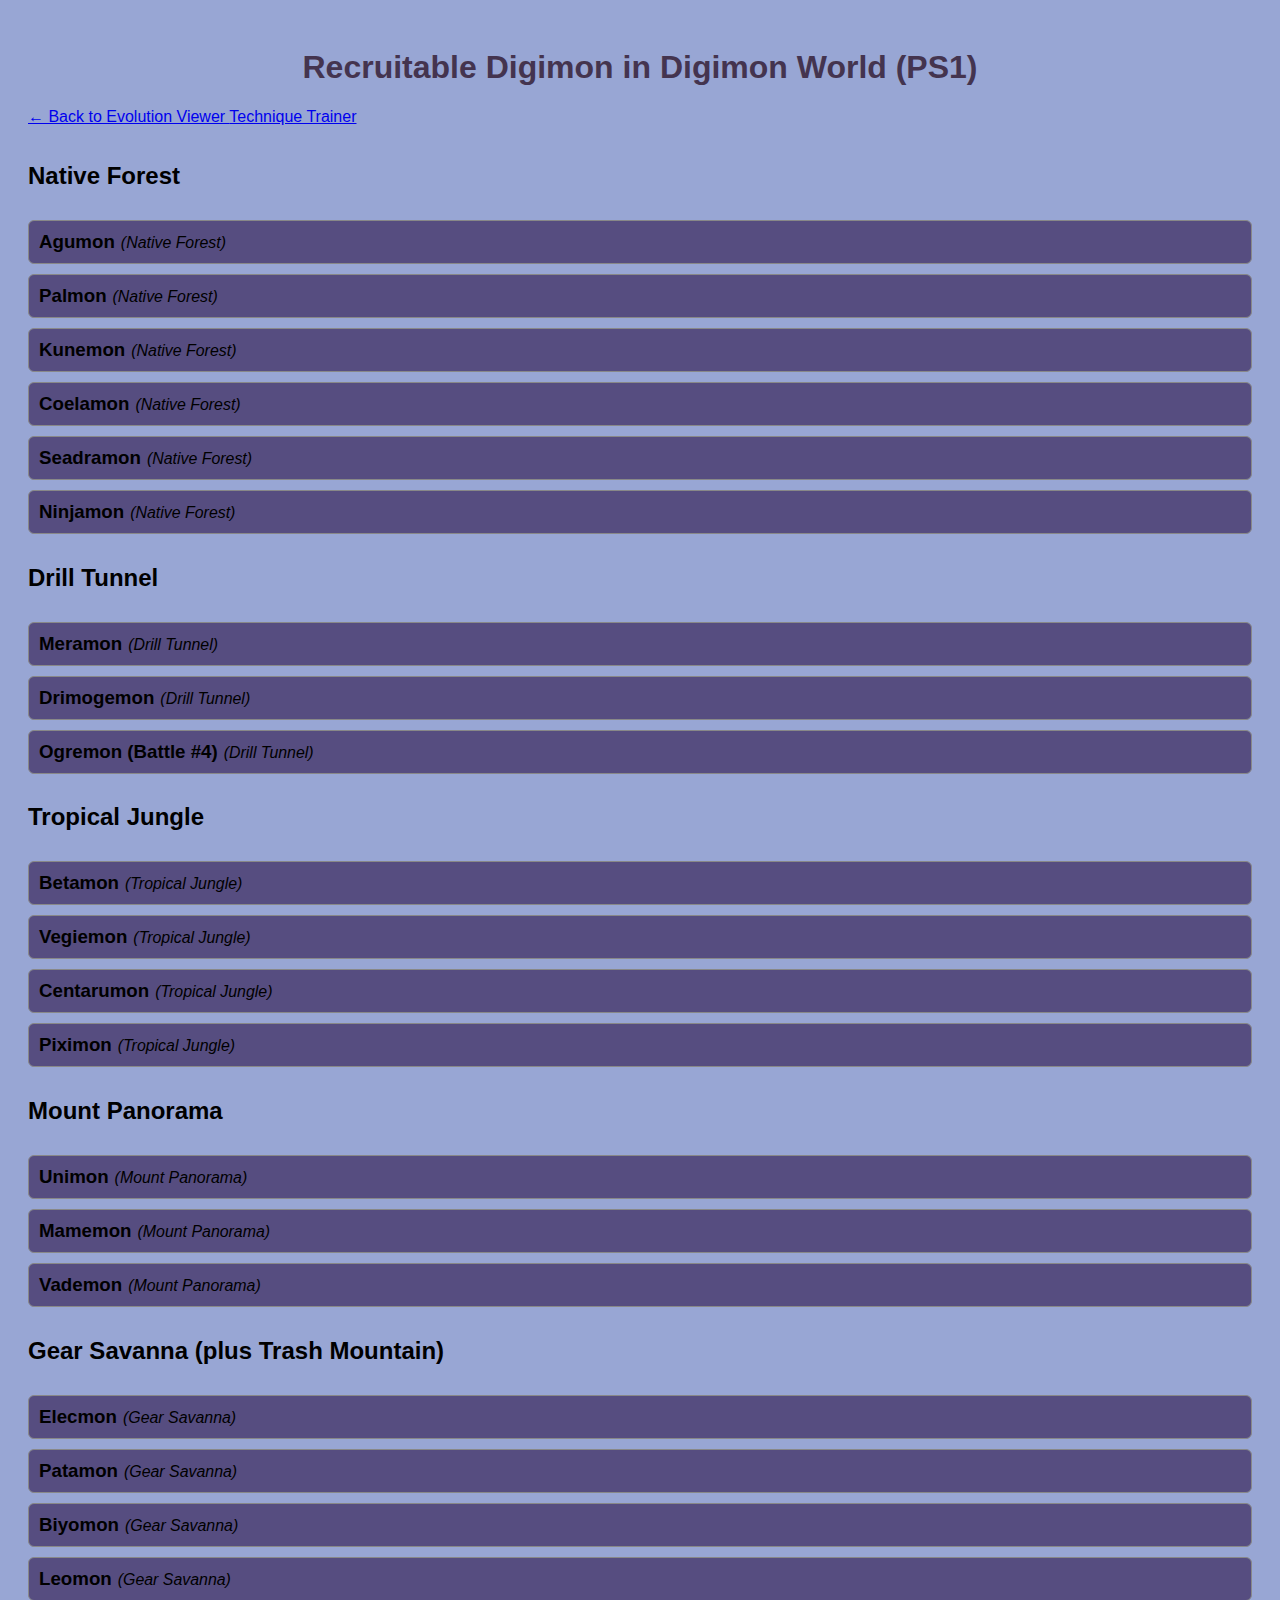
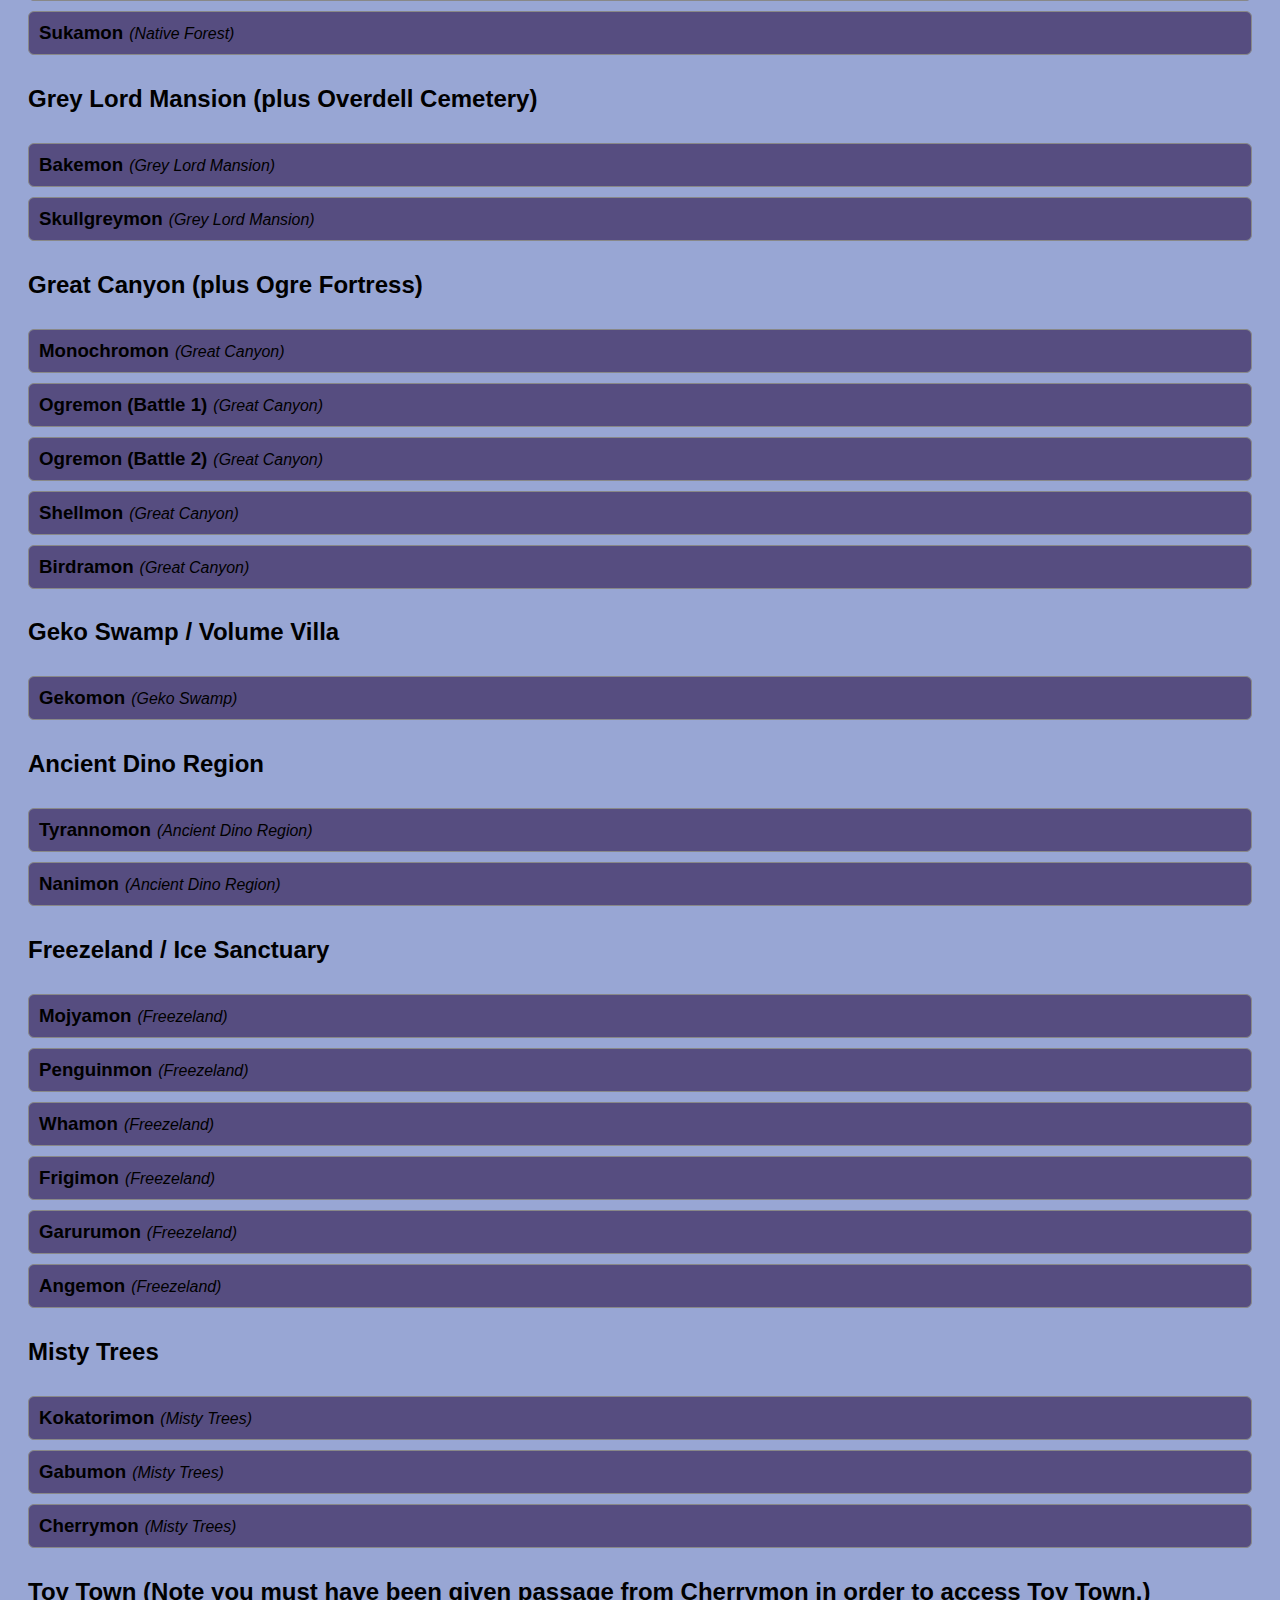
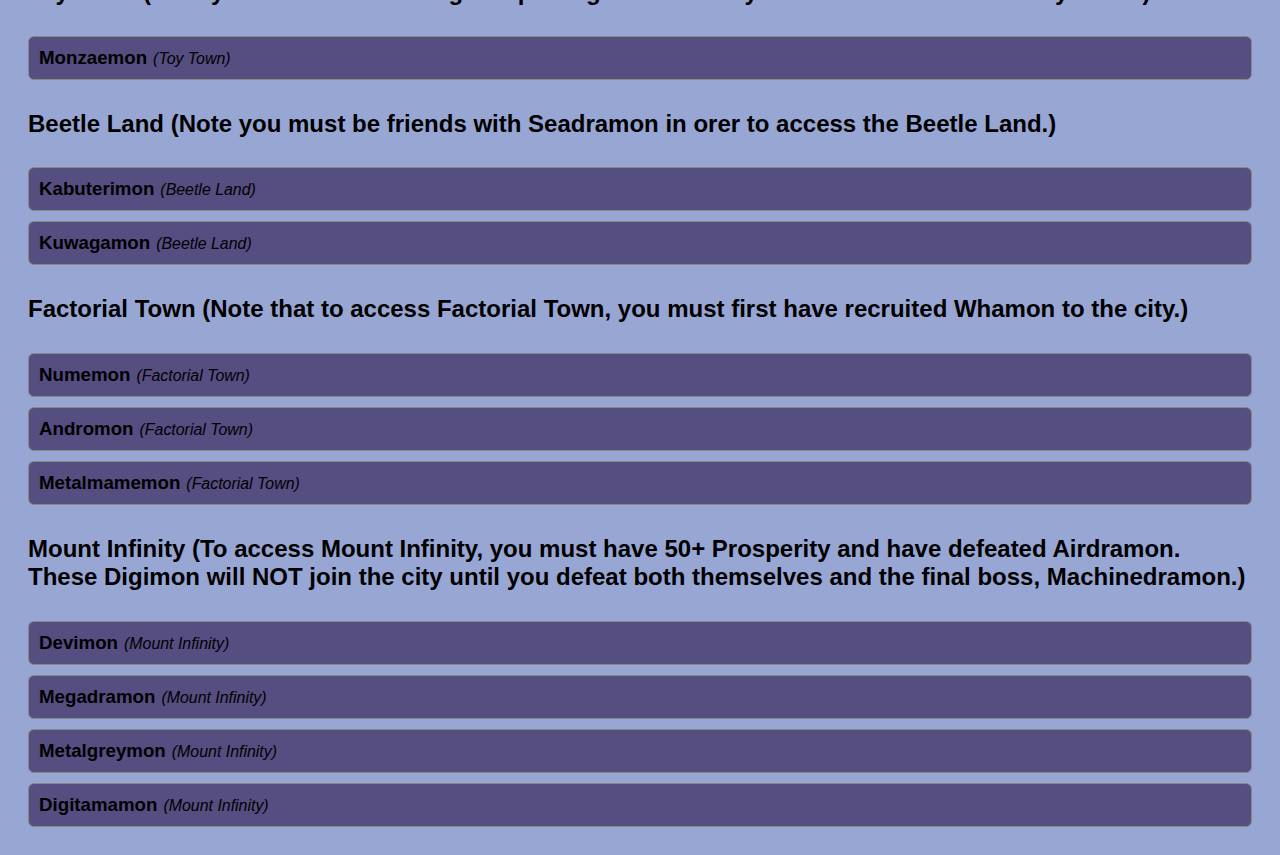
<file: recruitable_digimon.html>
<!DOCTYPE html>
<html lang="en">
 <head>
  <meta charset="utf-8"/>
  <title>
   Recruitable Digimon - Digimon World
  </title>
  <link href="digimon_styles.css" rel="stylesheet"/>
 </head>
 <body>
  <h1>
   Recruitable Digimon in Digimon World (PS1)
  </h1>
  <p>
   <a href="index.html">
    ← Back to Evolution Viewer
   </a>
    <a href="digimon_encounters_styled_search.html">
      Technique Trainer
   </a>
  <div class="recruit-list">
   <h2>Native Forest</h2>
   <div class="recruit-item" onclick="this.classList.toggle('active')">
    <h3> Agumon<span class="location-tag">(Native Forest)</span></h3>
    <div class="description">
     <strong>How?</strong>Automatically engages in battle when you enter his screen from File City.<br/>
     <strong>What?</strong>Opens the Item Bank in File City.
    </div>
   </div>
    
   <div class="recruit-item" onclick="this.classList.toggle('active')">
    <h3> Palmon<span class="location-tag">(Native Forest)</span></h3>
    <div class="description">
     <strong>How?</strong> Go to the screen south of the area with the toilet. Go up to her and pester her until she decides to battle you.<br/>
     <strong>What?</strong> Upgrades the Meat Farm to produce Giant Meat.
    </div>
   </div>
   
   <div class="recruit-item" onclick="this.classList.toggle('active')">
    <h3> Kunemon<span class="location-tag">(Native Forest)</span></h3>
    <div class="description">
     <strong>How?</strong> Go to Kunemon's Bed east of the screen with the toilet. Give him a Meat or Digimushroom and he will battle you (other food items will work but these are the cheapest).<br/>
     <strong>What?</strong> Opens a shortcut between File City and Digimon Bridge.
    </div>
   </div>

   <div class="recruit-item" onclick="this.classList.toggle('active')">
    <h3> Coelamon<span class="location-tag">(Native Forest)</span></h3>
    <div class="description">
     <strong>How?</strong> Go South-East of Kunemon's Bed to reach Coela Point, in the evening between 4pm - 8pm. Go to the sillhouette circling in the water and Coelamon will take you to Tropical Jungle beach. Go West and the Digimon Bridge will be fixed. Go across and walk south to Coela Point again at any time, and talk to him.<br/>
     <strong>What?</strong> Creates the item stall
    </div>
   </div>

   <div class="recruit-item" onclick="this.classList.toggle('active')">
    <h3> Seadramon<span class="location-tag">(Native Forest)</span></h3>
    <div class="description">
     <strong>Perequisites?</strong> Read Shellmon's bulletin board article #3; Get the Amazing Rod from ShogunGekomon for 300 Merit Points (not essential, but recommended).</br>
     <strong>How?</strong> Go to the southern fishing spot of Dragon Eye Lake at either 8am or 5pm exactly, and fish with either a regular or a Giant Meat. You should see a very large snake-like sillhouette. Fish it up with the Amazing Rod and Seadramon will appear and ask you to choose one of three options. Tell him you want to be friends and he will give you the Blue Flute and take you to Beetle Land.<br/>
     <strong>What?</strong> Does not join the city, but takes you to Beetle Land any time for free, as long as you have the Blue Flute in your inventory.
    </div>
   </div>

   <div class="recruit-item" onclick="this.classList.toggle('active')">
    <h3> Ninjamon<span class="location-tag">(Native Forest)</span></h3>
    <div class="description">
     <strong>Perequisites?</strong> Recruit a Digimon that opens the Secret Item Shop.
     <strong>How?</strong> Walk down the grass at Digimon Bridge and Ninjamon will appear and challenge you to a battle.<br/>
     <strong>What?</strong> Stands in the Secret Item Shop and gives you information about the game's Items.
    </div>
   </div>

   <h2>Drill Tunnel</h2>
   
   <div class="recruit-item" onclick="this.classList.toggle('active')">
    <h3> Meramon<span class="location-tag">(Drill Tunnel)</span></h3>
    <div class="description">
      <strong>Perequisites?</strong> Defeat the Drimogemon in the west room, then clear the tunnel of Dirt and wait for 24 hours; Your Digimon partner must be a Champion level. *You do not have to clear all the dirt, but then it will take 5 days instead of 1 to open up the tunnel.
     <strong>How?</strong> Drimogemon will be unable to move a large rock. Your Champion level partner will then clear the path. Walk along the ridge of Lava Cave and you will see Meramon, who will challenge you to a battle.<br/>
     <strong>What?</strong> Opens (or joins) the Restaurant in the lower half of the city.
    </div>
   </div>
   
   <div class="recruit-item" onclick="this.classList.toggle('active')">
    <h3> Drimogemon<span class="location-tag">(Drill Tunnel)</span></h3>
    <div class="description">
      <strong>Perequisites?</strong> Defeat Meramon in battle.</br>
     <strong>How?</strong>After beating Meramon, the Lava floor will have cooled and can be walked on. Go south and west and you will see the Drimogemon that drilled the tunnel. Talk to him and he will say that it is almost finished, so come back 3 days later and talk to him again.</br>
     <strong>What?</strong> Creates the Treasure Hunt shop in the north of the city.
   </div>
   </div>
   
   <div class="recruit-item" onclick="this.classList.toggle('active')">
    <h3> Ogremon (Battle #4)<span class="location-tag">(Drill Tunnel)</span></h3>
    <div class="description">
     <strong>Perequisites?</strong> Defeat Ogremon in Secret Beach Cave.</br>
     <strong>How?</strong> Ogremon will take over the tunnel and will threaten you when you walk in, then challenge you to a final battle.<br/> 
     <strong>What?</strong> Patrols the city.
    </div>
   </div>

   <h2>
    Tropical Jungle
   </h2>
   
    <div class="recruit-item" onclick="this.classList.toggle('active')">
    <h3> Betamon<span class="location-tag">(Tropical Jungle)</span></h3>
    <div class="description">
     <strong>How?</strong> Go East from the beach to a grassy clearing, then take the North path into the next screen. Talk to Betamon and he will regain his memory. <br/>
     <strong>What?</strong> Creates the item stall (or joins Coelamon at the stall). Once a Digimon that creates the Item Shop has been recruited, he will build a fountain in the middle of the city square.
    </div>
   </div>

    <div class="recruit-item" onclick="this.classList.toggle('active')">
    <h3> Vegiemon<span class="location-tag">(Tropical Jungle)</span></h3>
    <div class="description">
     <strong>Perequisites?</strong> Recruit Palmon to the city. </br>
     <strong>How?</strong> Talk to Tanemon in the plant pot and she will tell you she has
            planted a Rain Plant Fruit that flowers on the 15th of each
            year; she will also mention a strange plant growing in Tropical
            Jungle. On the 15th, pick up the Rain Plant from the adjacent
            pot and go to the Jungle, one screen East from the area with the
            toilet. In a small clearing is a wilting sprout; use the Rain
            Plant on it and Vegiemon will appear. Just talk to him. <br/>
     <strong>What?</strong> Upgrades the Meat Farm to produce Sirloin, and sells Supercarrots
            and Hawk Radishes which boost training stats.
    </div>
   </div>

    <div class="recruit-item" onclick="this.classList.toggle('active')">
    <h3> Centarumon<span class="location-tag">(Tropical Jungle)</span></h3>
    <div class="description">
     <strong>How?</strong> Go to the clearing East of the beach, take the East path and
              follow the screen North to reach Amida Forest. You will receive
              a warning that Centarumon will shoot you for trespassing.
              Duck and weave between the three alternate paths until you
              reach the Circle sign. Centarumon will greet you and
              congratulate you.<br/>
     <strong>What?</strong> Builds and runs the Clinic in the South-West of the city. 
    </div>
   </div>

    <div class="recruit-item" onclick="this.classList.toggle('active')">
    <h3> Piximon<span class="location-tag">(Tropical Jungle)</span></h3>
    <div class="description">
     <strong>Perequisites?</strong> None (but an Ultimate Digimon is recommended).</br>
     <strong>How?</strong> Any time you enter the Beach screen of Tropical Jungle, there is a
           small chance (roughly 3%) that Piximon will appear there. Talk to
           him when he appears and he will challenge you to a fight.<br/>
     <strong>What?</strong> Appears in the Item Shop sporadically and sells the Training Manual
           for 50,000 BITs. 
    </div>
   </div>

  <h2>Mount Panorama</h2>

    <div class="recruit-item" onclick="this.classList.toggle('active')">
    <h3> Unimon<span class="location-tag">(Mount Panorama)</span></h3>
    <div class="description">
     <strong>Perequisites?</strong> Recruit and then talk to Centarumon in the clinic.</br>
     <strong>How?</strong> In the Spore Area, Unimon will be lying on the ground. Talk to him
          and give him a Small or Medium Recovery floppy, and he will heal a
          little and fly to the city to be healed at the clinic.<br/>
     <strong>What?</strong> Opens (or joins) the Item Shop.
    </div>
   </div>

    <div class="recruit-item" onclick="this.classList.toggle('active')">
    <h3> Mamemon<span class="location-tag">(Mount Panorama)</span></h3>
    <div class="description">
     <strong>Perequisites?</strong> None (but an Ultimate Digimon is recommended).</br>
     <strong>How?</strong> Any time you enter the screen of Mount Panorama Plains, there is a
           small chance (roughly 5%) that Mamemon will appear there. Talk to
           him when he appears and he will challenge you to a fight.<br/>
     <strong>What?</strong> Opens (or joins) the Secret Item Shop; sells in-battle stat
           Boosting items.
    </div>
   </div>

    <div class="recruit-item" onclick="this.classList.toggle('active')">
    <h3> Vademon<span class="location-tag">(Mount Panorama)</span></h3>
    <div class="description">
     <strong>Perequisites?</strong> None initially; 45+ Prosperity and recruiting
                          Shellmon are necessary to complete the recruitment.</br>
     <strong>How?</strong> Enter the Spore Area screen that has a circle on the ground. Press
           X on the circle and the player will remark about "weird circles".
           After recruiting Shellmon and gaining 30+ Prosperity, read paper #2
           from Shellmon's board about an Alien and go back to the Spore Area.
           Press X on the new circles and the player will remark about them.
           After reaching 45+ Prosperity, read Shellmon's newspaper article
           #8 about the Alien appearing and return to Spore Area. The player
           will finally be able to speak to Vademon<br/>
     <strong>What?</strong>Joins the Restaurant. 
    </div>
   </div>

   <h2>Gear Savanna (plus Trash Mountain)</h2>

    <div class="recruit-item" onclick="this.classList.toggle('active')">
    <h3> Elecmon<span class="location-tag">(Gear Savanna)</span></h3>
    <div class="description">
     <strong>How?</strong> Go to the Northernmost screen of the Savanna (straight forward from
           from the first screen) and talk to him three times. He will shock
           you the first two and join the third time.<br/>
     <strong>What?</strong> Creates floor lighting in the southern half of the city.

    </div>
   </div>

    <div class="recruit-item" onclick="this.classList.toggle('active')">
    <h3> Patamon<span class="location-tag">(Gear Savanna)</span></h3>
    <div class="description">
     <strong>How?</strong> Go to the screen East of where Elecmon was, and battle him three
           times in succession.<br/>
     <strong>What?</strong> Opens (or joins) the Item Shop.
    </div>
   </div>

    <div class="recruit-item" onclick="this.classList.toggle('active')">
    <h3> Biyomon<span class="location-tag">(Gear Savanna)</span></h3>
    <div class="description">
     <strong>How?</strong> Go to the screen South of where Patamon was, and talk to her. When
           she runs away, chase her down and she will run away again. Now run
           into different corners and let your Digimon chase Biyomon down. It
           may take several tries.<br/>
     <strong>What?</strong> Opens (or joins) the Item Shop.
    </div>
   </div>

    <div class="recruit-item" onclick="this.classList.toggle('active')">
    <h3> Leomon<span class="location-tag">(Gear Savanna)</span></h3>
    <div class="description">
     <strong>Perequisites?</strong> None initially; 45+ Prosperity and Meramon recruited
                         for the Stone Tablet to become available.</br>
     <strong>How?</strong> Go East of the first screen of Gear Savanna, past the large sign.
          Go North from this screen and carry on until a Patamon is chased by
          a Sharmamon. Leomon will save Patamon and then walk to the screen
          West of this one. Follow him and talk to him and he will tell you he
          is looking for an item his ancestors left him. When you reach 45+
          Prosperity, go to the Southernmost screen of Drill Tunnel and you
          will enter Leomon's Ancestor's Cave. Pick up the Stone Tablet and
          take it to Leomon.<br/>
     <strong>What?</strong> Just stands in the Birdra Transport, doing nothing.
    </div>
   </div>

    <div class="recruit-item" onclick="this.classList.toggle('active')">
    <h3> Sukamon<span class="location-tag">(Native Forest)</span></h3>
    <div class="description">
     <strong>How?</strong> Enter Trash Mountain northeast of where you battled Patamon, and
           go to the Sukamon nearest to the Sukamon King. Talk to him.<br/>
     <strong>What?</strong> Just stands near the toilet sometimes, doing nothing.

    </div>
   </div>

   <h2>Grey Lord Mansion (plus Overdell Cemetery)</h2>

    <div class="recruit-item" onclick="this.classList.toggle('active')">
    <h3> Bakemon<span class="location-tag">(Grey Lord Mansion)</span></h3>
    <div class="description">
     <strong>How?</strong> Go to the Overdell Cemetery and talk to Bakemon, answering his
           questions with the following answers: YES, YES, NO.<br/>
     <strong>What?</strong> Patrols the city.
    </div>
   </div>

    <div class="recruit-item" onclick="this.classList.toggle('active')">
    <h3> Skullgreymon<span class="location-tag">(Grey Lord Mansion)</span></h3>
    <div class="description">
     <strong>Perequisites?</strong> Partner must be a Virus Digimon; Have Shellmon
                               recruited; have saved Myotismon; have 40+
                               Prosperity points.</br>
     <strong>How?</strong> Read Shellmon's newspaper #6 and it will say that Myotismon is
                missing. Go to his mansion and look in the dining room and
                then in his lab under the study. Attempt to leave the mansion
                and Devimon will appear and torment the player, then he will
                leave the mansion and the South-East door will be opened.
                Enter it and defeat the Tekkamon in the Secret Lab to enter
                a dungeon. Talk to Myotismon who is unconscious and trapped,
                and the player will make a remark. Enter the next room and
                SkullGreymon will appear and challenge you to a battle. After
                defeating him, talk to Myotismon again and he will send
                SkullGreymon to the city.<br/>
     <strong>What?</strong> Joins the Arena; opens up new tournaments.
    </div>
   </div>
   
   <h2>Great Canyon (plus Ogre Fortress)</h2>

    <div class="recruit-item" onclick="this.classList.toggle('active')">
    <h3> Monochromon<span class="location-tag">(Great Canyon)</span></h3>
    <div class="description">
     <strong>Perequisites?</strong> </br>
     <strong>How?</strong> In the first screen of the canyon after crossing the bridge,
               enter the shop and earn over ~3100 BITs in Monochromon's
               minigame (I've been told the exact number is 3072).<br/>
     <strong>What?</strong> - Opens (or joins) the Item Shop.
    </div>
   </div>

    <div class="recruit-item" onclick="this.classList.toggle('active')">
    <h3> Ogremon (Battle 1)<span class="location-tag">(Great Canyon)</span></h3>
    <div class="description">
     <strong>Perequisites?</strong> Talk to Yuramon after crossing the Invisible
                          Bridge and listen to him talk about the "Bandits".</br>
     <strong>How?</strong> Go East of the Monochrome Shop and take the right fork and the
           Bandits - Ogremon and two Agumon henchmen - will attack. Defeat them
           and they will run away.<br/> 
    </div>
   </div>

    <div class="recruit-item" onclick="this.classList.toggle('active')">
    <h3> Ogremon (Battle 2)<span class="location-tag">(Great Canyon)</span></h3>
    <div class="description">
     <strong>Perequisites?</strong> Defeat Ogremon in the Great Canyon.</br>
     <strong>How?</strong> Take the canyon elevator (or falling ledge) down to the Great Canyon
           Bottom Area, and walk South to see an Agumon in a doorway. Scare
           him into running inside and make your way through the Ogre Fortress
           until you can fight him again. Once you beat him, he runs away via
           the escape elevator at the back of the room.<br/> 
    </div>
   </div>

    <div class="recruit-item" onclick="this.classList.toggle('active')">
    <h3> Shellmon<span class="location-tag">(Great Canyon)</span></h3>
    <div class="description">
     <strong>Perequisites?</strong> Defeat Ogremon in the Ogre Fortress.</br>
     <strong>How?</strong> Follow Ogremon up the escape elevator and follow the path until
            Shellmon cries out for help, saying the elevator stuck the ground
            up. Retrace your steps backwards through the fortress and back up
            the canyon elevator, then West to Freezeland. Go Southwest to find
            Shellmon, safe and sound, and talk to her.<br/>
     <strong>What?</strong> Makes a Newspaper Stand.
    </div>
   </div>

    <div class="recruit-item" onclick="this.classList.toggle('active')">
    <h3> Birdramon<span class="location-tag">(Great Canyon)</span></h3>
    <div class="description">
     <strong>How?</strong> Take the canyon elevator up the the Rooftop and enter the nest.
             Birdramon will appear and fight you (but beware that she only
             ever uses the very powerful Prominence Beam attack).<br/>
     <strong>What?</strong> Creates the Birdra Transport fast-travel system near Jijimon's
             House.
    </div>
   </div>

   <h2>Geko Swamp / Volume Villa</h2>

    <div class="recruit-item" onclick="this.classList.toggle('active')">
    <h3> Gekomon<span class="location-tag">(Geko Swamp)</span></h3>
    <div class="description">
     <strong>Perequisites?</strong> Recruited Greymon.</br>
     <strong>How?</strong> Talk to the Gekomon to the far South of ShogunGekomon and he will
           join the Arena.<br/>
     <strong>What?</strong> Joins the Arena; opens up new tournaments. Does not give any
           Prosperity points, however.
    </div>
   </div>

   <h2>Ancient Dino Region</h2>
   
    <div class="recruit-item" onclick="this.classList.toggle('active')">
    <h3> Tyrannomon<span class="location-tag">(Ancient Dino Region)</span></h3>
    <div class="description">
     <strong>How?</strong> Enter the first screen and walk left and he will attack you.
              After you defeat him, he will walk away and you can find him
              futher along the region, at the access point to Ancient Speedy
              Region. Talk to him, enter the region and get to the giant dino
              Skeleton. Go the the far end but turn left instead of straight
              forward to reach a secret path, and follow it to find Meteormon.
              Defeat him, return to Tyrannomon and talk to him. Master Tyranno
              will appear and tell Tyrannomon to join the city.
<br/>
     <strong>What?</strong> Creates (or joins) the Restaurant.

    </div>
   </div>

    <div class="recruit-item" onclick="this.classList.toggle('active')">
    <h3> Nanimon<span class="location-tag">(Ancient Dino Region)</span></h3>
    <div class="description">
     <strong>Perequisites?</strong> Defeat Meteormon + recruit Tyrannomon.</br>
     <strong>How?</strong> Leave the Ancient Dino Region entirely, then return to where you
            battled Meteormon. Nanimon will be there. Approach him and he will
            run away and drop a Dimensional Keychain. After this, return to
            the four following areas after completing your tasks there and
            Nanimon will be at all of those as well; on the 5th time, he will
            drop the Xenotype Keychain and join the city. The four other areas
            are:
            - The boss room of Ogre Fortress;
            - Next to the lion statue in Leomon's Ancestor's Cave;
            - In the boss room of Toy Town, and;
            - In the sewer, just north of where you find Numemon.
           *Any of these can theoretically be first, this is just where he
            always seems to appear first for me.<br/>
     <strong>What?</strong> Drops the Keychains to increase your carrying capacity.
    </div>
   </div>
   
   <h2>Freezeland / Ice Sanctuary</h2>
   
    <div class="recruit-item" onclick="this.classList.toggle('active')">
    <h3> Mojyamon<span class="location-tag">(Freezeland)</span></h3>
    <div class="description">
     <strong>How?</strong> There are three Mojyamon in the ice flows of Iceberg Beach, the
            most South-Eastern portion of Freezeland. Trade all nine items
            they are asking for. The last one you complete trades with, will
            leave his post and join the city.<br/>
     <strong>What?</strong> Opens (or joins) the Secret Item Shop; sells the Rest Pillow and
            Health Shoes.
    </div>
   </div>
   
   <div class="recruit-item" onclick="this.classList.toggle('active')">
    <h3> Penguinmon<span class="location-tag">(Freezeland)</span></h3>
    <div class="description">
     <strong>How?</strong> East of the ice flows is an igloo, outside of which Penguinmon
              will be standing. Defeat him in a curling contest. If you lose
              the first time, a fish will be required for a rematch.<br/>
     <strong>What?</strong> Opens a curling arena in the Arena Lobby.
    </div>
   </div>
  
   <div class="recruit-item" onclick="this.classList.toggle('active')">
    <h3> Whamon<span class="location-tag">(Freezeland)</span></h3>
    <div class="description">
     <strong>Perequisites?</strong> Defeat Ogremon in the Ogre Fortress.</br>
     <strong>How?</strong> In a small Southwest portion of the ice flows, Whamon will be
          waiting for you. Speak to him and he will take you to his cave,
          which has been taken over by Ogremon, his henchmen, and a strong
          Ultimate Digimon called WaruSeadramon. Defeat the interlopers and
          Whamon will thank you and join the city, while Ogremon will just
          escape again (you can find him at Drill Tunnel).<br/>
     <strong>What?</strong> Acts as a transport Ferry; provides access to Factorial Town.
    </div>
   </div>
   
   <div class="recruit-item" onclick="this.classList.toggle('active')">
    <h3> Frigimon<span class="location-tag">(Freezeland)</span></h3>
    <div class="description">
     <strong>Perequisites?</strong> Must have a Digimon vulnerable to the cold (noted
                           below*); you can also read Shellmon's bulletin
                           board article about a hero in Freezeland, but it's
                           probably not necessary.
                         * - Any Baby or In-Training Digimon;
                           - Agumon or Kunemon;
                           - Greymon, Meramon, Monochromon, Centarumon,
                             Tyrannomon, Kuwagamon or Kabuterimon.</br>
     <strong>How?</strong> Bring your cold-weak partner to the largest screen in Freezeland
            (the one you land in if you use the Birdra Transport) and let
            your Digimon get sick from the cold; if you have a Moldy Meat,
            Happy Mushroom or DigiSeaBass you can also force your Digimon to
            be sick to speed up the process. Walk around Freezeland until
            your Digimon faints - you need to walk over certain spots to
            activate it - and you will wake up in Frigimon's igloo. After
            talking to him, come back with a partner that is not vulnerable
            to the cold and talk to him again.<br/>
     <strong>What?</strong> Joins the Restaurant.
    </div>
   </div>
   
   <div class="recruit-item" onclick="this.classList.toggle('active')">
    <h3> Garurumon<span class="location-tag">(Freezeland)</span></h3>
    <div class="description">
     <strong>How?</strong> Go to the last screen of Freezeland, directly South of Frigimon's
             igloo, and battle him. After being admonished by him, come back
             the next day (or any day after that) between 4pm - 8pm and you
             will have to battle him again, this time without using commands
             or items; Garurumon will start the battle at half HP (or more if
             you return later than agreed). Defeat him in this "fair fight"<br/>
     <strong>What?</strong> Joins the Restaurant.
    </div>
   </div>
   
   <div class="recruit-item" onclick="this.classList.toggle('active')">
    <h3> Angemon<span class="location-tag">(Freezeland)</span></h3>
    <div class="description">
     <strong>Perequisites?</strong> Partner must be a Vaccine Digimon.</br>
     <strong>How?</strong> North-West from the second screen of Freezeland (from Great Canyon)
           there is the Ice Sanctuary. Access it with a strong Vaccine-type
           partner Digimon and move around near the angelic statue to reveal a
           secret passage to the basement. Then find the secret passage in the
           right-hand-side wall of the passageway and enter a room with some
           teleporters; go directly right from where you entered and you will
           arrive in a narrow passage. Defeat the enemies and go through into
           another teleporter room; go into the top-right teleporter to find
           one last room. Avoid the teleporter behind you and defeat the three
           enemies to access a large ball of light. Then enter the teleporter,
           find your way back to the first basement passage, and exit to the
           statue room to find the statue gone. Angemon will appear and talk
           to you, and then join the city.<br/>
     <strong>What?</strong> Upgrades Jijimon's house; also stands next to Jijimon and acts as
           his "recordkeeper", by which I mean he gives you clues on where to
           find more recruitable Digimon.
    </div>
   </div>

   <h2>Misty Trees</h2>

    <div class="recruit-item" onclick="this.classList.toggle('active')">
    <h3> Kokatorimon<span class="location-tag">(Misty Trees)</span></h3>
    <div class="description">
     <strong>Perequisites?</strong> Receive ShogunGekomon's spell to "see through the
                          fog" to allow passage through Misty Trees.</br>
     <strong>How?</strong> From the last screen of Freezeland, pass left into Misty Trees,
           go down and take the lower-left exit to the next screen with some
           stone statues; come here between 4am - 8am and Kokatorimon will be
           there. Talk to him and defeat him in battle.<br/>
     <strong>What?</strong> Makes a statue between the toilet and the Item Bank; does nothing
           useful.
    </div>
   </div>

    <div class="recruit-item" onclick="this.classList.toggle('active')">
    <h3> Gabumon<span class="location-tag">(Misty Trees)</span></h3>
    <div class="description">
     <strong>How?</strong> From the first screen of Misty Trees (entering from the Geko Swamp)
           go North and then Northwest at the fork to arrive at a cliffside.
           Gabumon will be hiding there; defeat him in a battle.<br/>
     <strong>What?</strong> Assists Drimogemon in the Treasure Hunt; increases the chances of
           finding rare and valuable items.
    </div>
   </div>

    <div class="recruit-item" onclick="this.classList.toggle('active')">
    <h3> Cherrymon<span class="location-tag">(Misty Trees)</span></h3>
    <div class="description">
     <strong>Perequisites?</strong> Receive ShogunGekomon's spell to "see through the
                            fog" to allow passage through Misty Trees.</br>
     <strong>How?</strong> Go to the Northern-most screen in Misty Trees and speak to
             Cherrymon.<br/>
     <strong>What?</strong> Does not join city, but reduces the fog level in Misty Trees
             and allows passage into Toy Town. Also provides high-level
             training for the Brains stat.
    </div>
   </div>

   <h2>Toy Town (Note you must have been given passage from Cherrymon in order
                to access Toy Town.)</h2>

     <div class="recruit-item" onclick="this.classList.toggle('active')">
    <h3> Monzaemon<span class="location-tag">(Toy Town)</span></h3>
    <div class="description">
     <strong>Perequisites?</strong> Partner Digimon must be a Numemon.</br>
     <strong>How?</strong> Go to the left house and press X on the Monzaemon suit and your
             Numemon will Digivolve into Monzaemon, along with large stat
             boosts. Leave and train / buy items if you wish, then return and
             enter the right house. The Tinmon will ask you to save their
             "friend" so enter the large Toy Mansion and make your way to the
             top room. Defeat WaruMonzaemon and he will give you a Gear. Take
             this back to the right house and it will be revealed as a Digimon
             called Hagurumon. Hagurumon and Tinmon will tell you a story, and
             "Monzaemon's Stuffed Toy" will join the city.<br/>
     <strong>What?</strong> Hangs in the back of Jijimon's house on the bedroom wall; does
             nothing useful.
    </div>
   </div>

   <h2>Beetle Land (Note you must be friends with Seadramon in orer to access the Beetle Land.)</h2>

    <div class="recruit-item" onclick="this.classList.toggle('active')">
    <h3> Kabuterimon<span class="location-tag">(Beetle Land)</span></h3>
    <div class="description">
     <strong>Perequisites?</strong> Greymon must have been recruited so that the
                              Arena has been built</br>
     <strong>How?</strong> Talk to the bottom-left Kabuterimon in the right-side training
               area and tell him you train in an Arena.<br/>
     <strong>What?</strong> Improves the Green Gym equipment; allows greater stat gains.
    </div>
   </div>

    <div class="recruit-item" onclick="this.classList.toggle('active')">
    <h3> Kuwagamon<span class="location-tag">(Beetle Land)</span></h3>
    <div class="description">
     <strong>How?</strong> Talk to the topmost Kuwagamon in the left-side training area and
             tell him that "there is a sure-fire way"<br/>
     <strong>What?</strong> Improves the Green Gym equipment; allows greater stat gains.
    </div>
   </div>

   <h2>Factorial Town (Note that to access Factorial Town, you must first have recruited Whamon to the city.)</h2>

    <div class="recruit-item" onclick="this.classList.toggle('active')">
    <h3> Numemon<span class="location-tag">(Factorial Town)</span></h3>
    <div class="description">
     <strong>Perequisites?</strong> </br>
     <strong>How?</strong> Go into the sewer through the opened manhole cover and speak to
           Numemon, who is sick from the toxic water. Then gain entry to the
           Factory during the guards' shift change and defeat Giromon. Speak
           to Andromon and then re-enter the sewer. Speak to Numemon and beat
           him in battle (which will probably be a one-hit KO).<br/>
     <strong>What?</strong> Opens (or joins) the Secret Item Shop; sells the Enemy Bell and
           Enemy Repel items.
    </div>
   </div>

    <div class="recruit-item" onclick="this.classList.toggle('active')">
    <h3> Andromon<span class="location-tag">(Factorial Town)</span></h3>
    <div class="description">
     <strong>Perequisites?</strong> Have spoken to Numemon to start this sequence.</br>
     <strong>How?</strong> Speak to Andromon and he will not allow you to enter the factory;
            speak to the Factory guards and find the time for their shift
            change, which is at Noon and Midnight. Come back at one of those
            times to enter the factory uninhibited, and find the room with
            Giromon. Defeat the Ultimate Digimon and return to Andromon, who
            will shut off the water. Recruit Numemon and return to Andromon
            again and he will tell you to return after a day so he can fix
            data. Return any time after leaving if the city possesses all of
            the following buildings - Item Shop, Restaurant, Clinic, Arena - 
            and speak to Andromon. He will tell you about the history of File
            Island, then speak to him one final time to get him to join. Then
            enter the Factory and speak to Giromon and he, too, will join the
            city.<br/>
     <strong>What?</strong> Andromon will just stand outside the Birdra Transport, and does
            nothing useful.
          - Giromon will create a Jukebox in the Restaurant, through which
            you may listen to any track in the game. Be warned that while it
            works fine in the PAL version of the game, it will crash the NTSC
            (US) version and should not be used then.
    </div>
   </div>

    <div class="recruit-item" onclick="this.classList.toggle('active')">
    <h3> Metalmamemon<span class="location-tag">(Factorial Town)</span></h3>
    <div class="description">
     <strong>Perequisites?</strong>  None (but an Ultimate Digimon is recommended).</br>
     <strong>How?</strong> Any time you enter the second screen of Factorial Town, there
                is a small chance (roughly 5%) that Mamemon will appear there.
                Talk to him when he appears and he will challenge you to a
                fight.<br/>
     <strong>What?</strong> Joins the Curling arena and will rarely appear there; provides
                a much greater challenge than Penguinmon.
    </div>
   </div>

   <h2>Mount Infinity (To access Mount Infinity, you must have 50+ Prosperity and have defeated Airdramon. These Digimon will NOT join the city until you defeat both themselves and the final boss, Machinedramon.)</h2>

    <div class="recruit-item" onclick="this.classList.toggle('active')">
    <h3> Devimon<span class="location-tag">(Mount Infinity)</span></h3>
    <div class="description">
     <strong>Perequisites?</strong> None, but completing Grey Lord Mansion first is
                          highly recommended for continuity.</br>
     <strong>How?</strong> He will suddenly appear and challenge you to a battle on the 6th
           Floor of Mount Infinity. Defeat him<br/>
     <strong>What?</strong> Joins the Secret Item Shop; sells the powerful but high-risk items
           called Devil Chips.
    </div>
   </div>

    <div class="recruit-item" onclick="this.classList.toggle('active')">
    <h3> Megadramon<span class="location-tag">(Mount Infinity)</span></h3>
    <div class="description">
     <strong>How?</strong> On the 10th Floor, he will stand idly. He is optional but is
              guarding two chests containing Chips. Select "We have to test
              our strength" and defeat him. Be aware that Megadramon uses the
              game's most powerful technique, DG Dimension, and will easily
              deal 1000+ damage with it every time.<br/>
     <strong>What?</strong> Stands outside next to the Arena; joins the Arena and improves
              the frequency of high-level tournaments.

    </div>
   </div>

    <div class="recruit-item" onclick="this.classList.toggle('active')">
    <h3> Metalgreymon<span class="location-tag">(Mount Infinity)</span></h3>
    <div class="description">
     <strong>How?</strong> He is on the 11th Floor, guarding the passage to the final
                boss. Defeat him in battle. He is extremely powerful, using
                three techniques that each have 400+ power and possessing
                very high stats, so be prepared.<br/>
     <strong>What?</strong> Stands in the Arena Lobby and gives you "Hero nicknames".
    </div>
   </div>

    <div class="recruit-item" onclick="this.classList.toggle('active')">
    <h3> Digitamamon<span class="location-tag">(Mount Infinity)</span></h3>
    <div class="description">
     <strong>Perequisites?</strong> Defeat Machinedramon and finish the main story.</br>
     <strong>How?</strong> He is on the 12th floor, where you originally battled against
               Machinedramon. He looks like an egg, but the player will sense
               something is wrong and battle it. Be careful as Digitamamon
               possesses immense stats (9999 HP; 999 Off; 720 Def; 500 Spe)
               as well as the devastating Thunder Justice. Defeat him.<br/>
     <strong>What?</strong> Joins the Restaurant.
    </div>
   </div>

  </div>
 </body>
</html>
</file>
<file: digimon_styles.css>
body {
      font-family: sans-serif;
      background: #98a6d4;
      padding: 20px;
    }
    h1 {
      color: #44344f;
      text-align: center;
    }
    .digimon-card {
      border: 1px solid #ccc;
      background: #564d80;
      color:white;
      border-radius: 8px;
      padding: 10px;
      margin-bottom: 10px;
      cursor: pointer;
      box-shadow: 0 2px 5px rgba(0,0,0,0.1);
    }
    .digimon-card:hover {
      background: #e6f5e7;
    }
    .digimon-img {
      max-width: 100px;
      max-height: 100px;
      display: block;
      margin-bottom: 10px;
    }
    .back-button {
      display: inline-block;
      margin-bottom: 10px;
      padding: 6px 12px;
      background-color: #44344f;
      color: white;
      border: none;
      border-radius: 4px;
      cursor: pointer;
    }
    .start-options {
      margin-bottom: 20px;
    }
    .start-options button {
      margin-right: 10px;
      padding: 6px 12px;
      font-size: 14px;
      background-color: #44344f;
      border: none;
      color: white;
      border-radius: 4px;
      cursor: pointer;
    }
    .start-options button:hover {
      background-color: #bbb;
    }
  .recruit-list {
  display: flex;
  flex-direction: column;
  gap: 10px;
}
.recruit-item {
  border: 1px solid #888;
  padding: 10px;
  border-radius: 6px;
  background: #564d80;
  color: black;
}
    .recruit-item h3 {
      margin: 0;
      cursor: pointer;
      color: black;
    }
    .description {
      display: none;
      margin-top: 6px;
      font-size: 18pt;
      color: black;
    }
    .recruit-item.active .description {
      display: block;
    }
  
    .location-tag {
      font-size: 0.85em;
      font-weight: normal;
      color: black;
      font-style: italic;
      margin-left: 6px;
    }
</file>
